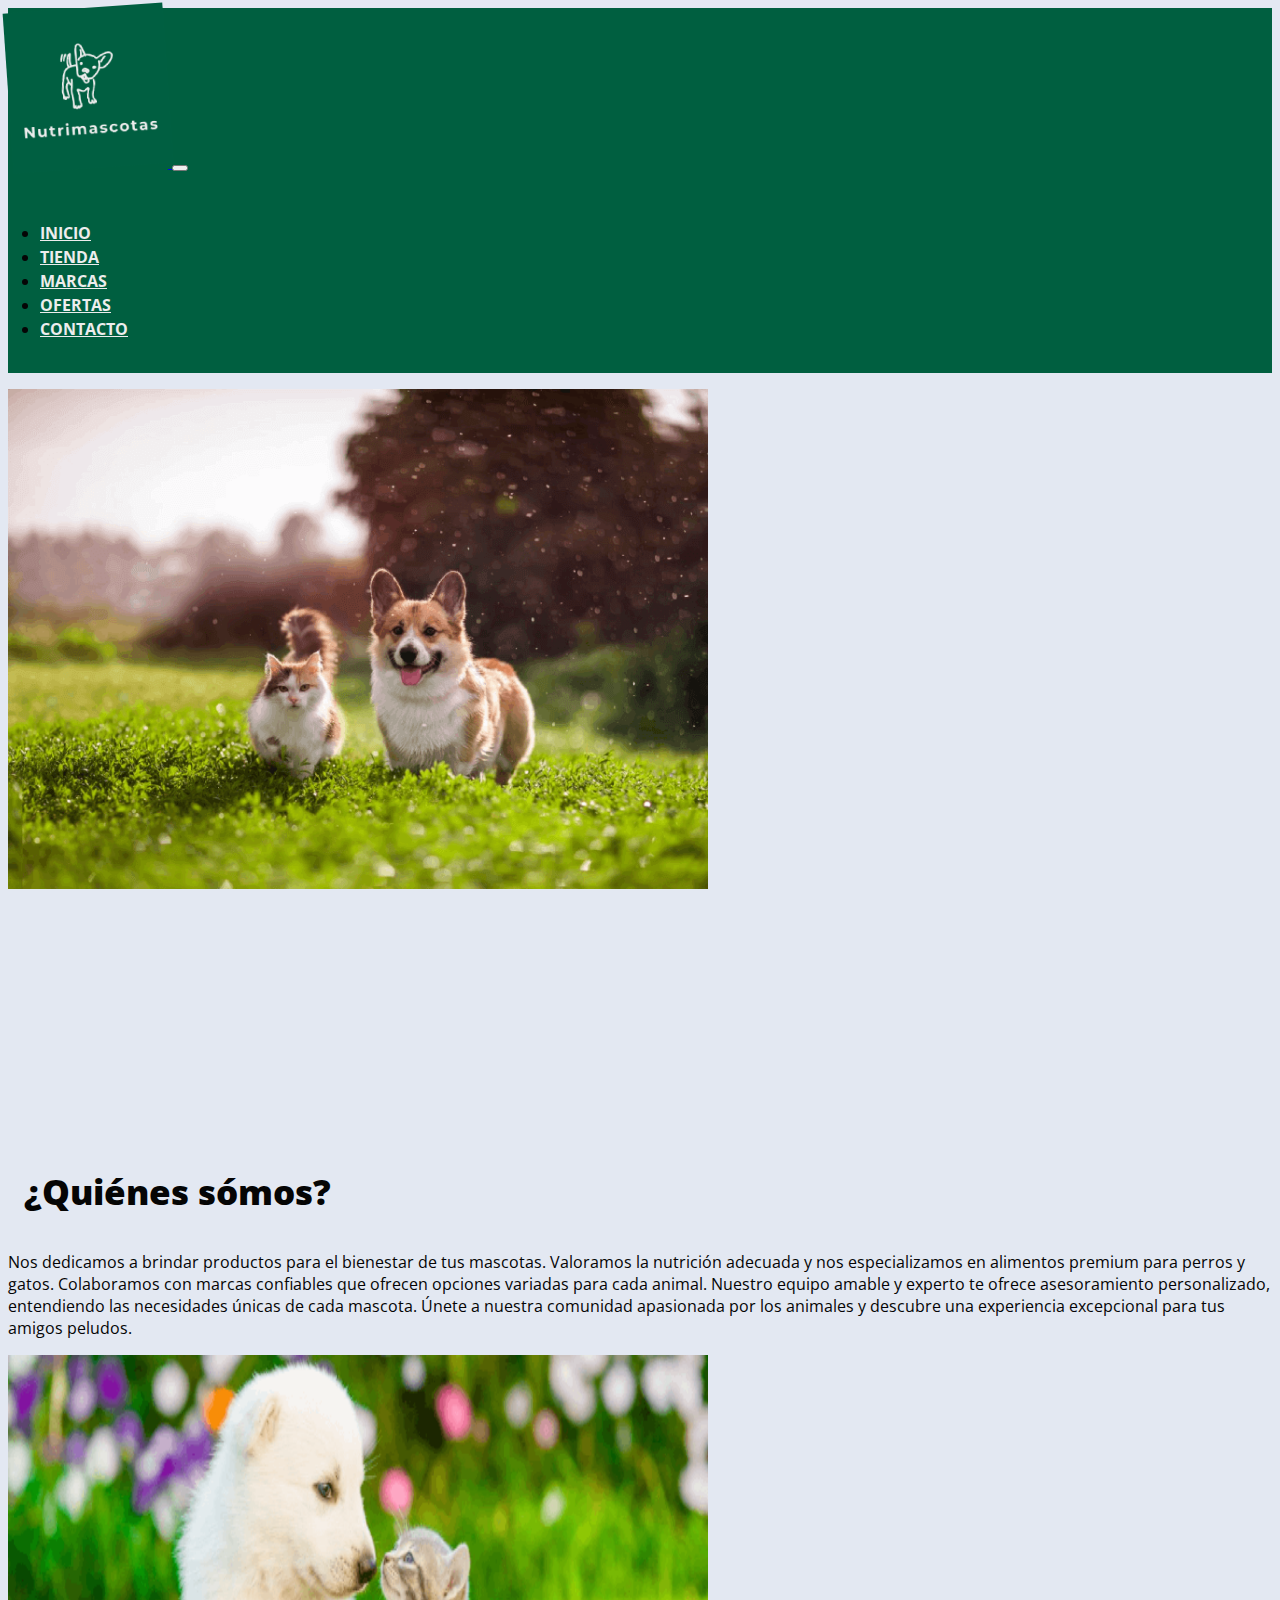
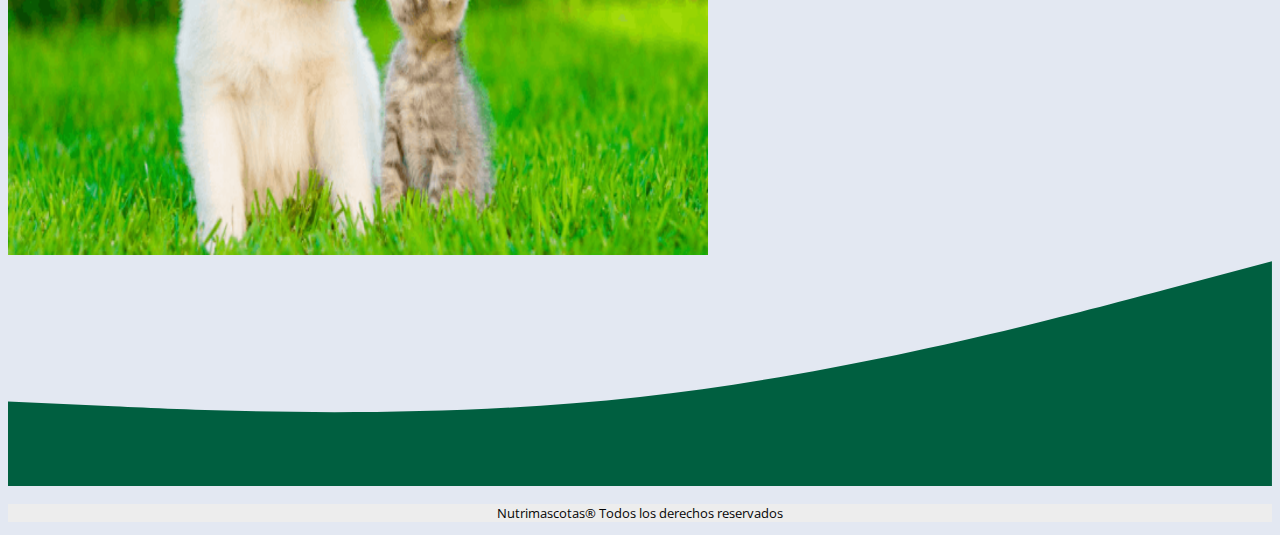
<file: index.html>
<!DOCTYPE html>
<html lang="en">

<head>
    <meta charset="UTF-8">
    <meta name="viewport" content="width=device-width, initial-scale=1.0">
    <meta name="description" content="Tu fuente confiable de alimento balanceado para mascotas. Productos premium para perros y gatos, disponibles en nuestra tienda en línea.">
    <title> ¡Bienvenidos a NutriMascotas! </title>
    <link href="https://cdn.jsdelivr.net/npm/bootstrap@5.3.1/dist/css/bootstrap.min.css" rel="stylesheet"
        integrity="sha384-4bw+/aepP/YC94hEpVNVgiZdgIC5+VKNBQNGCHeKRQN+PtmoHDEXuppvnDJzQIu9" crossorigin="anonymous">
    <link href="https://unpkg.com/aos@2.3.1/dist/aos.css" rel="stylesheet">
    <link rel="stylesheet" href="css/estilo.css">
    <link rel="shortcut icon" href="imagenes/logo50.png" type="image/x-icon">
</head>

<body class="container-fluid">

    <header class="navbar navbar-expand-lg encabezado">
        <nav class="container-fluid">
            <a class="navbar-brand" href="#">
                <img class="logo" src="imagenes/logo200.png" alt="logo de Nutrimascotas">
            </a>
            <button class="navbar-toggler" type="button" data-bs-toggle="collapse" data-bs-target="#navbarNav"
                aria-controls="navbarNav" aria-expanded="false" aria-label="Toggle navigation">
                <span class="navbar-toggler-icon"></span>
            </button>
            <div class="collapse navbar-collapse" id="navbarNav">
                <ul class="navbar-nav ms-auto fuentes">
                    <li class="nav-item">
                        <a class="nav-link" aria-current="page" href="index.html"> Inicio </a>
                    </li>
                    <li class="nav-item">
                        <a class="nav-link" href="html/tienda.html"> Tienda </a>
                    </li>
                    <li class="nav-item">
                        <a class="nav-link" href="html/marcas.html"> Marcas </a>
                    </li>
                    <li class="nav-item">
                        <a class="nav-link" href="html/ofertas.html"> Ofertas </a>
                    </li>
                    <li class="nav-item">
                        <a class="nav-link" href="html/contacto.html"> Contacto </a>
                    </li>
                </ul>
            </div>
        </nav>
    </header>

    <main>

        <div class="container col-xxl-8 px-4 py-5">
            <div class="row flex-lg-row-reverse align-items-center g-5 justify-content-center">
                <div data-aos="fade-left" class="col-10 col-sm-8 col-lg-6">
                    <img src="imagenes/gatoPerroAmigos.png" class="d-block mx-auto img-fluid"
                        alt="imagen de un gato y perro jugando en un campo" width="700" height="500" loading="lazy">
                </div>
                <div data-aos="fade-right" class="col-lg-6">
                    <h1 class="display-5 fw-bold text-body-emphasis lh-1 mb-3">¿Sabías que una dieta equilibrada es
                        esencial para el bienestar de tus mascotas?"
                    </h1>
                    <p class="parrafoUno">Una nutrición balanceada provee nutrientes esenciales para un sistema
                        inmunológico
                        fuerte, peso adecuado y pelaje brillante. Una mala alimentación causa obesidad, desequilibrios
                        nutricionales y problemas digestivos. Eleva la nutrición de tus mascotas a un nivel superior con
                        NutriMascotas y sé testigo de su transformación."</p>
                </div>
            </div>
        </div>

        <div class="px-4 my-5 text-center border-bottom">
            <h2 class="display-6 fw-bold text-body-emphasis lh-1 mb-3"> ¿Quiénes sómos? </h2>
            <div class="col-lg-6 mx-auto">
                <p class="lead mb-4">Nos dedicamos a brindar productos para el bienestar de tus
                    mascotas. Valoramos la nutrición
                    adecuada y nos especializamos en alimentos premium para perros y gatos. Colaboramos con marcas
                    confiables
                    que ofrecen opciones variadas para cada animal. Nuestro equipo amable y experto te ofrece
                    asesoramiento
                    personalizado, entendiendo las necesidades únicas de cada mascota. Únete a nuestra comunidad
                    apasionada por
                    los animales y descubre una experiencia excepcional para tus amigos peludos.</p>
            </div>
            <div class="overflow-hidden" style="max-height: 50vh;">
                <div class="container px-5">
                    <img src="imagenes/perritoGatito.png" class="img-fluid border rounded-3 shadow-lg mb-4"
                        alt="imagen de un perro y un gato cahcorros" width="700" height="500" loading="lazy">
                </div>
            </div>
        </div>

    </main>

    <svg xmlns="http://www.w3.org/2000/svg" viewBox="0 0 1440 320">
        <path fill="#005f40" fill-opacity="1"
            d="M0,224L120,229.3C240,235,480,245,720,218.7C960,192,1200,128,1320,96L1440,64L1440,320L1320,320C1200,320,960,320,720,320C480,320,240,320,120,320L0,320Z">
        </path>
    </svg>

    <footer>
        <p> Nutrimascotas® Todos los derechos reservados </p>
    </footer>

    <script src="https://cdn.jsdelivr.net/npm/bootstrap@5.3.1/dist/js/bootstrap.bundle.min.js"
        integrity="sha384-HwwvtgBNo3bZJJLYd8oVXjrBZt8cqVSpeBNS5n7C8IVInixGAoxmnlMuBnhbgrkm"
        crossorigin="anonymous"></script>

    <script src="https://unpkg.com/aos@2.3.1/dist/aos.js"></script>

    <script>
        AOS.init();
      </script>

</body>

</html>
</file>
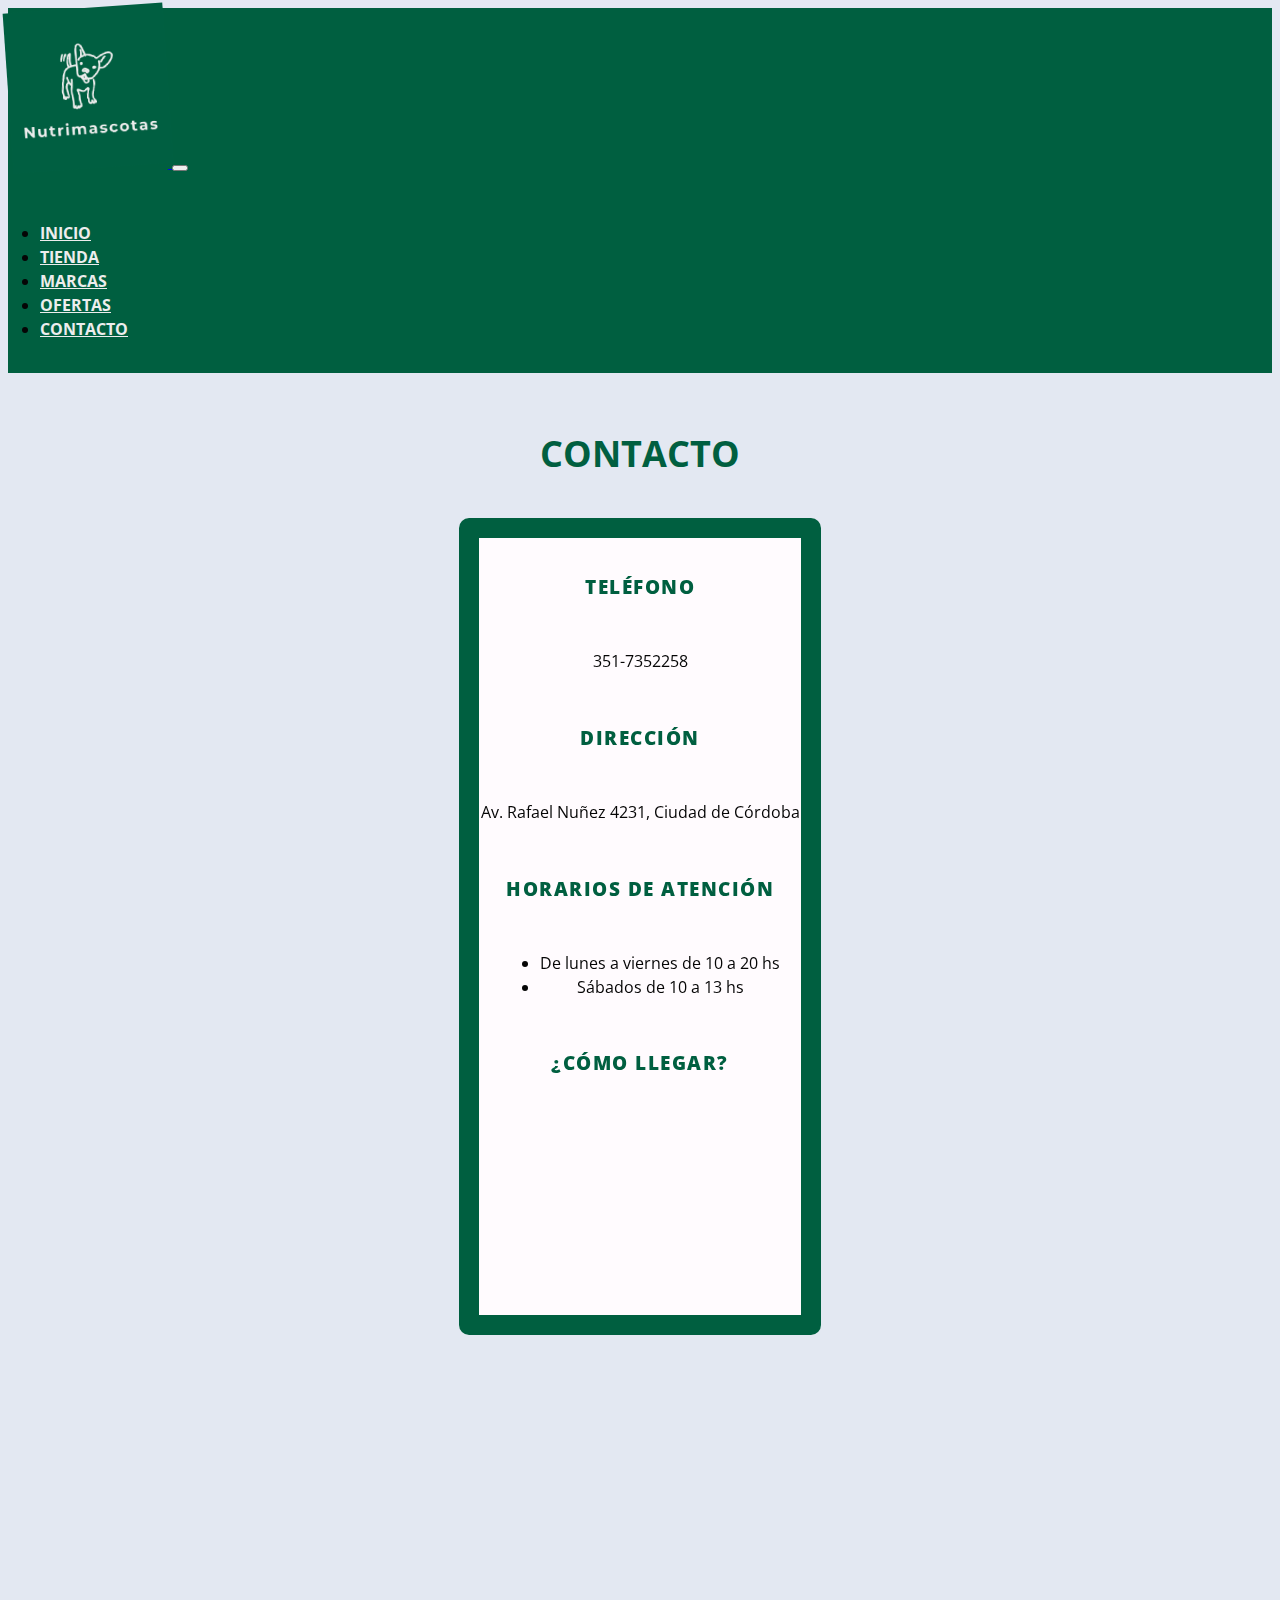
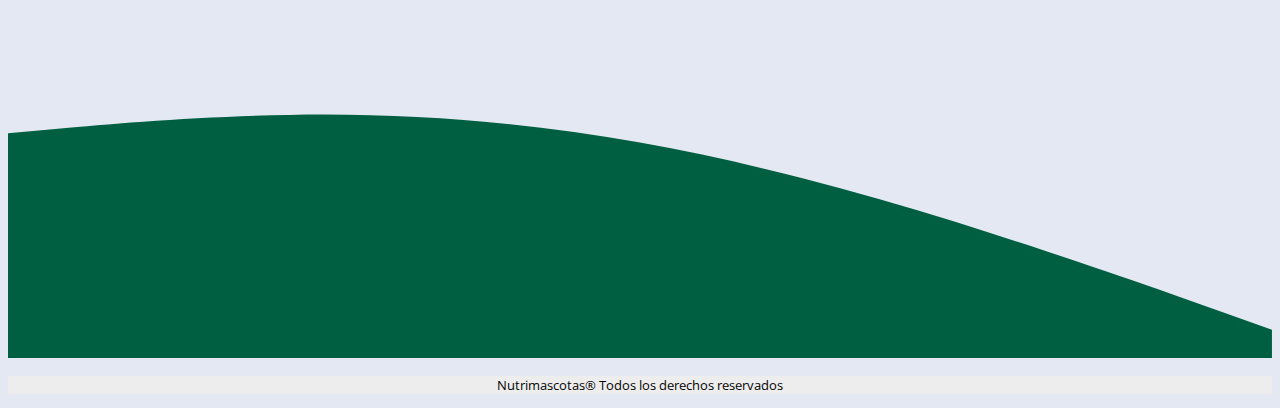
<file: html/contacto.html>
<!DOCTYPE html>
<html lang="en">

<head>
    <meta charset="UTF-8">
    <meta name="viewport" content="width=device-width, initial-scale=1.0">
    <meta name="description" content="Encuentra alimento balanceado de alta calidad para perros y gatos en nuestra tienda en línea. Nutrición premium para mascotas saludables.">
    <title> Contacto - NutriMascotas </title>
    <link href="https://cdn.jsdelivr.net/npm/bootstrap@5.3.1/dist/css/bootstrap.min.css" rel="stylesheet"
        integrity="sha384-4bw+/aepP/YC94hEpVNVgiZdgIC5+VKNBQNGCHeKRQN+PtmoHDEXuppvnDJzQIu9" crossorigin="anonymous">
    <link href="https://unpkg.com/aos@2.3.1/dist/aos.css" rel="stylesheet">
    <link rel="stylesheet" href="../css/estilo.css">
    <link rel="shortcut icon" href="../imagenes/logo50.png" type="image/x-icon">
</head>

<body class="container-fluid">

    <header class="navbar navbar-expand-lg encabezado">
        <nav class="container-fluid">
            <a class="navbar-brand" href="#">
                <img class="logo" src="../imagenes/logo200.png" alt="logo de Nutrimascotas">
            </a>
            <button class="navbar-toggler" type="button" data-bs-toggle="collapse" data-bs-target="#navbarNav"
                aria-controls="navbarNav" aria-expanded="false" aria-label="Toggle navigation">
                <span class="navbar-toggler-icon"></span>
            </button>
            <div class="collapse navbar-collapse" id="navbarNav">
                <ul class="navbar-nav ms-auto fuentes">
                    <li class="nav-item">
                        <a class="nav-link" href="../index.html"> Inicio </a>
                    </li>
                    <li class="nav-item">
                        <a class="nav-link" href="tienda.html"> Tienda </a>
                    </li>
                    <li class="nav-item">
                        <a class="nav-link" href="marcas.html"> Marcas </a>
                    </li>
                    <li class="nav-item">
                        <a class="nav-link" href="ofertas.html"> Ofertas </a>
                    </li>
                    <li class="nav-item">
                        <a class="nav-link" aria-current="page" href="contacto.html"> Contacto </a>
                    </li>
                </ul>
            </div>
        </nav>
    </header>

    <main>

        <div class="titulos mt-3">
            <h1> Contacto </h1>
        </div>


        <main>
            <div class="container col-xl-10 col-xxl-8 px-4 py-0 alineacion">
                <div class="row align-items-center g-lg-5 py-5">
                    <div data-aos="fade-down" data-aos-easing="linear" data-aos-duration="2500"
                        class="col-lg-5 fw-bold lh-1 text-body-emphasis mb-3 ">
                        <div class="infoContacto">
                            <h3 class="fw-bold lh-1 mb-3"> Teléfono </h3>
                            <p class="col-lg-10 fs-5 text-center"> 351-7352258 </p>
                            <h3 class="fw-bold lh-1 mb-3"> Dirección </h3>
                            <p class="col-lg-10 fs-5 text-center"> Av. Rafael Nuñez 4231, Ciudad de Córdoba </p>
                            <h3 class="fw-bold lh-1 mb-3"> Horarios de Atención </h3>
                            <ul class="col-lg-10 fs-5 text-center">
                                <li>De lunes a viernes de 10 a 20 hs</li>
                                <li>Sábados de 10 a 13 hs</li>
                            </ul>
                            
                            <div>
                                <h3 class="fw-bold lh-1 mb-3"> ¿Cómo llegar? </h3>
                                <iframe class="mapa"
                                    src="https://www.google.com/maps/embed?pb=!1m18!1m12!1m3!1d1638.9635351743468!2d-64.23278736503286!3d-31.369573819977745!2m3!1f0!2f0!3f0!3m2!1i1024!2i768!4f13.1!3m3!1m2!1s0x9432993026c2c57d%3A0x3d95ce6692dfb0ad!2sAv.%20Rafael%20Nu%204231%2C%20X4231%20C%C3%B3rdoba!5e0!3m2!1ses-419!2sar!4v1689135022639!5m2!1ses-419!2sar"
                                    width="600" height="450" style="border:0;" allowfullscreen="" loading="lazy"
                                    referrerpolicy="no-referrer-when-downgrade" name="mapa de google"></iframe>
                            </div>
                        </div>
                    </div>
                    <div class="col-lg-7">
                        <div data-aos="fade-up" data-aos-duration="3000"
                            class="formularioContacto fw-bold lh-1 text-body-emphasis mb-3">
                            <h3 class="tituloFormulario">Formulario de contacto</h3>
                            <form class="p-4 p-md-5 border rounded-3 bg-body-tertiary form-control">
                                <div class="form-floating mb-3">
                                    <input type="email" class="form-control" id="floatingInput"
                                        placeholder="name@example.com">
                                    <label for="floatingInput">Nombre</label>
                                </div>
                                <div class="form-floating mb-3">
                                    <input type="password" class="form-control" id="floatingPassword"
                                        placeholder="Password">
                                    <label for="floatingPassword">Apellido</label>
                                </div>
                                <div class="form-floating mb-3">
                                    <input type="password" class="form-control" id="floatingPassword"
                                        placeholder="Password">
                                    <label for="floatingPassword">Email</label>
                                </div>
                                <div class="form-floating mb-3">
                                    <textarea class="form-control" id="exampleFormControlTextarea1" rows="3"
                                        placeholder="Escribe tu mensaje aquí"></textarea>
                                    <label for="exampleFormControlTextarea1">Mensaje</label>
                                </div>
                                <div class="checkbox mb-3">
                                </div>
                                <button class="w-100 btn btn-lg colorBtn botonEnviar" type="submit"> Enviar </button>
                                <hr class="my-4">
                                <small class="text-body-emphasis">Dejá tu mensaje, nos contactaremos a la
                                    brevedad..</small>
                            </form>
                        </div>
                    </div>
                </div>
            </div>
        </main>



        <svg xmlns="http://www.w3.org/2000/svg" viewBox="0 0 1440 320">
            <path fill="#005f40" fill-opacity="1"
                d="M0,64L60,58.7C120,53,240,43,360,42.7C480,43,600,53,720,74.7C840,96,960,128,1080,165.3C1200,203,1320,245,1380,266.7L1440,288L1440,320L1380,320C1320,320,1200,320,1080,320C960,320,840,320,720,320C600,320,480,320,360,320C240,320,120,320,60,320L0,320Z">
            </path>
        </svg>
        <footer>
            <p> Nutrimascotas® Todos los derechos reservados </p>
        </footer>


        <script src="https://cdn.jsdelivr.net/npm/bootstrap@5.3.1/dist/js/bootstrap.bundle.min.js"
            integrity="sha384-HwwvtgBNo3bZJJLYd8oVXjrBZt8cqVSpeBNS5n7C8IVInixGAoxmnlMuBnhbgrkm"
            crossorigin="anonymous"></script>

        <script src="https://unpkg.com/aos@2.3.1/dist/aos.js"></script>

        <script>
            AOS.init();
        </script>

</body>

</html>
</file>
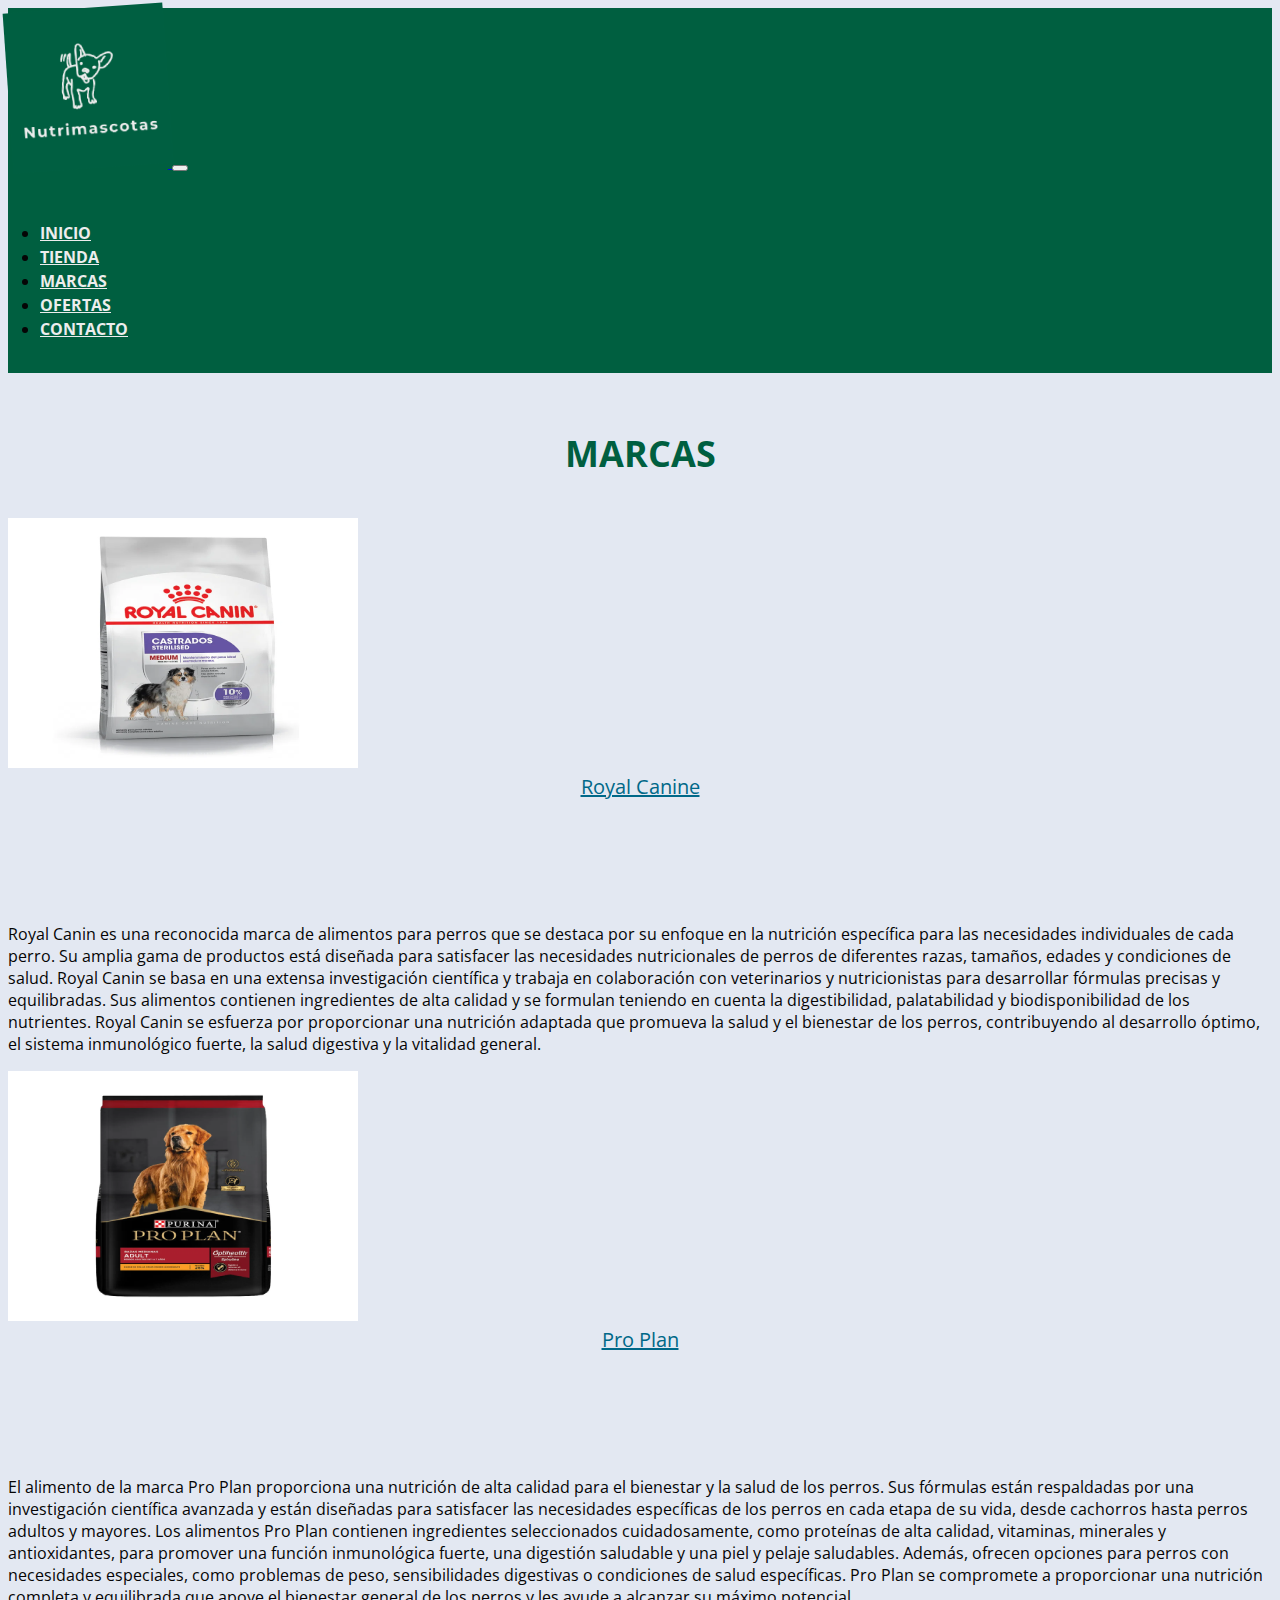
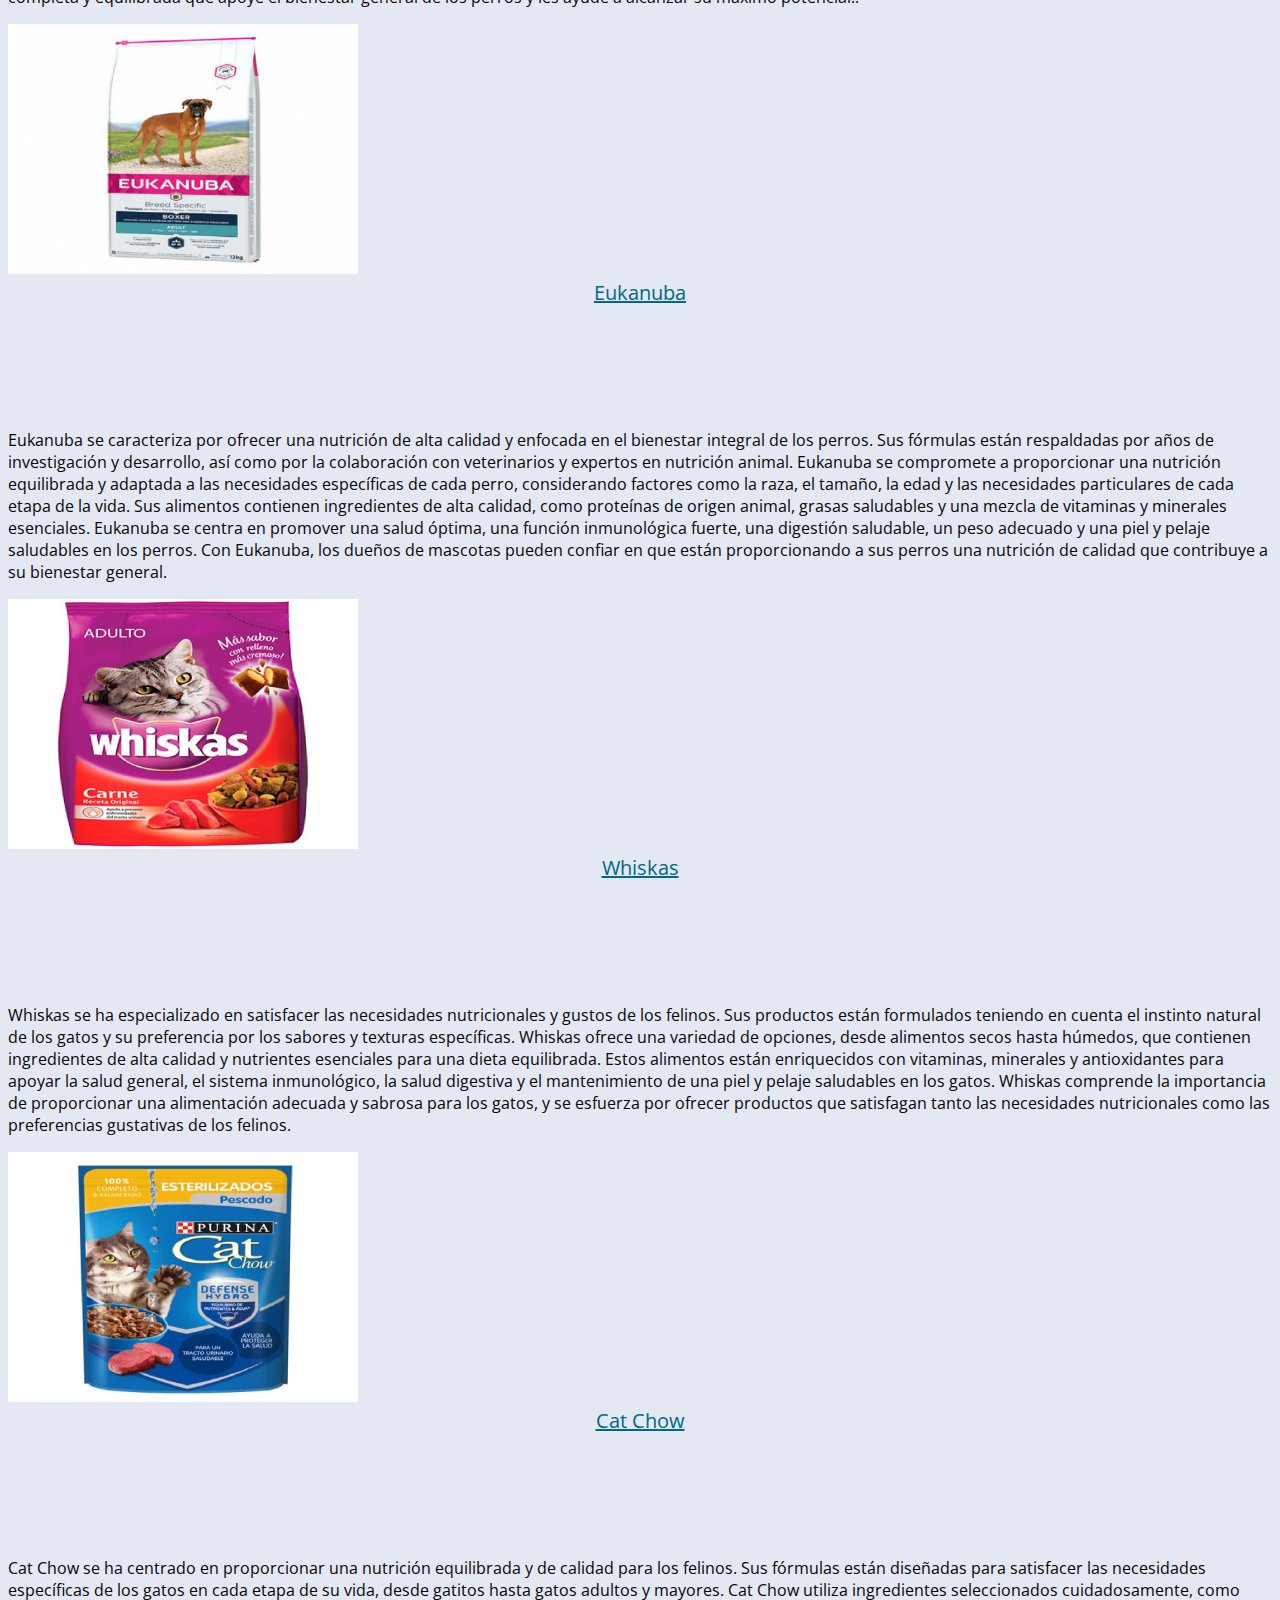
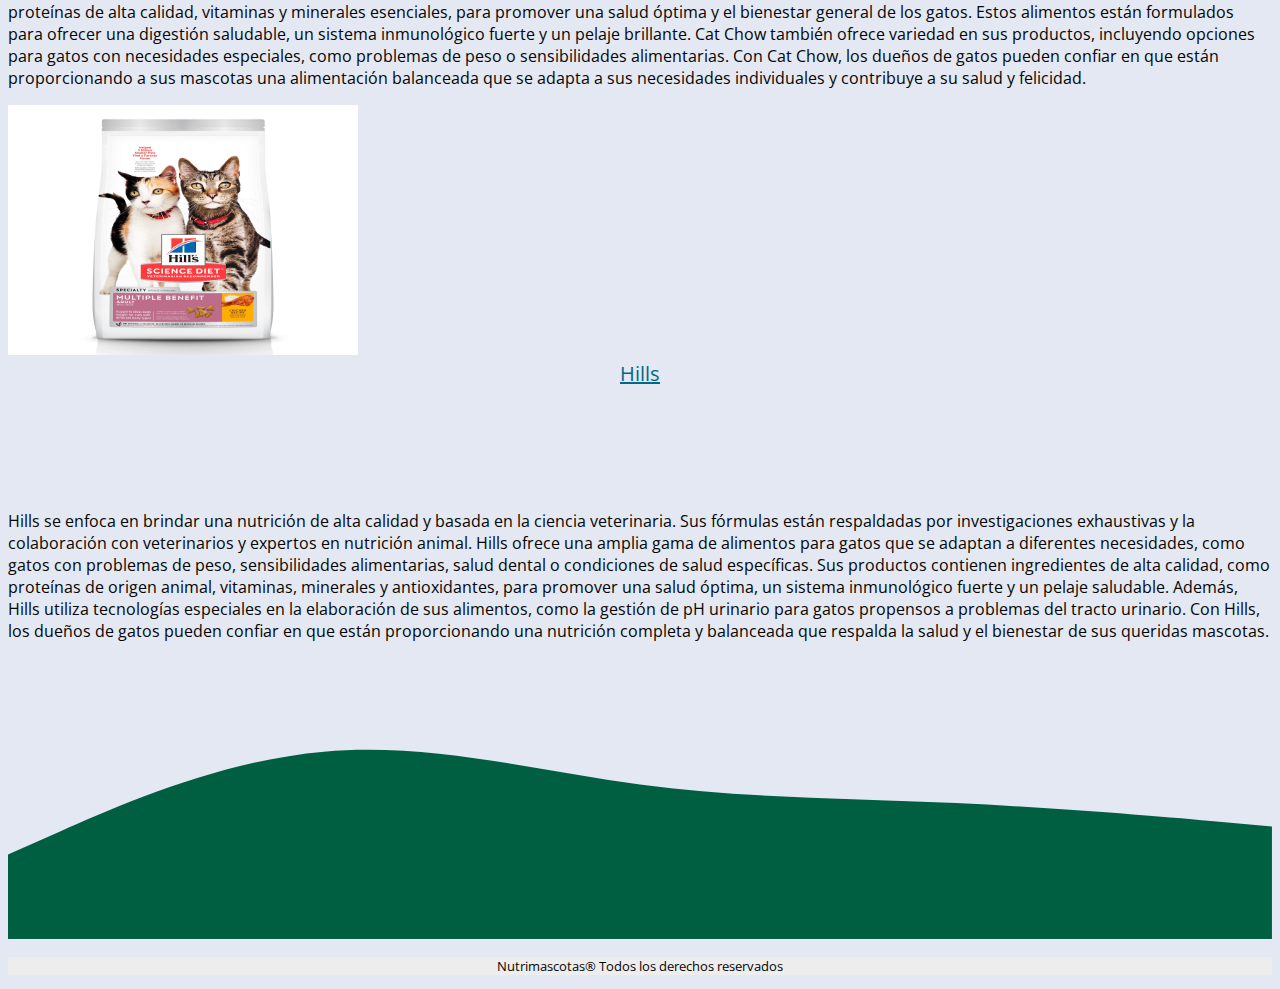
<file: html/marcas.html>
<!DOCTYPE html>
<html lang="en">

<head>
    <meta charset="UTF-8">
    <meta name="viewport" content="width=device-width, initial-scale=1.0">
    <meta name="description" content="¡Alimentos balanceados de primera calidad para tus mascotas! Encuentra lo mejor para perros y gatos en nuestra tienda en línea.">
    <title> Marcas - Nutrimascotas </title>
    <link href="https://cdn.jsdelivr.net/npm/bootstrap@5.3.1/dist/css/bootstrap.min.css" rel="stylesheet"
        integrity="sha384-4bw+/aepP/YC94hEpVNVgiZdgIC5+VKNBQNGCHeKRQN+PtmoHDEXuppvnDJzQIu9" crossorigin="anonymous">
    <link href="https://unpkg.com/aos@2.3.1/dist/aos.css" rel="stylesheet">
    <link rel="stylesheet" href="../css/estilo.css">
    <link rel="shortcut icon" href="../imagenes/logo50.png" type="image/x-icon">
</head>

<body class="container-fluid">

    <header class="navbar navbar-expand-lg encabezado">
        <nav class="container-fluid">
            <a class="navbar-brand" href="#">
                <img class="logo" src="../imagenes/logo200.png" alt="logo de Nutrimascotas">
            </a>
            <button class="navbar-toggler" type="button" data-bs-toggle="collapse" data-bs-target="#navbarNav"
                aria-controls="navbarNav" aria-expanded="false" aria-label="Toggle navigation">
                <span class="navbar-toggler-icon"></span>
            </button>
            <div class="collapse navbar-collapse" id="navbarNav">
                <ul class="navbar-nav ms-auto fuentes">
                    <li class="nav-item">
                        <a class="nav-link" href="../index.html"> Inicio </a>
                    </li>
                    <li class="nav-item">
                        <a class="nav-link" href="tienda.html"> Tienda </a>
                    </li>
                    <li class="nav-item">
                        <a class="nav-link" aria-current="page" href="marcas.html"> Marcas </a>
                    </li>
                    <li class="nav-item">
                        <a class="nav-link" href="ofertas.html"> Ofertas </a>
                    </li>
                    <li class="nav-item">
                        <a class="nav-link" href="contacto.html"> Contacto </a>
                    </li>
                </ul>
            </div>
        </nav>
    </header>

    <main>

        <div class="titulos mt-3">
            <h1>Marcas</h1>
        </div>
        <div>

            <div class="container col-xxl-8 px-4 py-5">
                <div class="row flex-lg-row-reverse align-items-center g-5 justify-content-center">
                    <div class="col-10 col-sm-8 col-lg-6">
                        <img marca src="../imagenes/marcaPerrosRoyalcanine.png" class="d-block mx-lg-auto img-fluid"
                            alt="imagen de producto royal canine" width="350" height="250" loading="lazy">
                        <a class="enlace" href="https://www.royalcanin.com/ar" target="_blank"> Royal Canine </a>
                    </div>
                    <div class="col-lg-6">
                        <h3 class="display-5 fw-bold lh-1 mb-3 titulosMarcas" data-aos="fade-down"
                            data-aos-easing="linear" data-aos-duration="1500"> Royal Canin </h3>
                        <p class="lead"> Royal Canin es una reconocida marca de alimentos para perros que se destaca por
                            su enfoque en la
                            nutrición específica para las necesidades individuales de cada perro. Su amplia gama de
                            productos está diseñada
                            para satisfacer las necesidades nutricionales de perros de diferentes razas, tamaños, edades
                            y condiciones de
                            salud.
                            Royal Canin se basa en una extensa investigación científica y trabaja en colaboración con
                            veterinarios y
                            nutricionistas para desarrollar fórmulas precisas y equilibradas. Sus alimentos contienen
                            ingredientes
                            de alta calidad y se formulan teniendo en cuenta la digestibilidad, palatabilidad y
                            biodisponibilidad de
                            los nutrientes.
                            Royal Canin se esfuerza por proporcionar una nutrición adaptada que promueva la salud y el
                            bienestar de
                            los perros, contribuyendo al desarrollo óptimo, el sistema inmunológico fuerte, la salud
                            digestiva y la
                            vitalidad general.</p>
                    </div>
                </div>
            </div>


            <div class="container col-xxl-8 px-4 py-5">
                <div class="row flex-lg-row-reverse align-items-center g-5 justify-content-center">
                    <div class="col-10 col-sm-8 col-lg-6">
                        <img src="../imagenes/marcaPerrosProplan.png" class="d-block mx-lg-auto img-fluid"
                            alt="imagen de alimento para perros envasado, Pro PLan" width="350" height="250"
                            loading="lazy">
                        <a class="enlace" href="https://www.purina.com.ar/proplan" target="_blank"> Pro Plan </a>
                    </div>

                    <div class="col-lg-6">
                        <h3 class="display-5 fw-bold lh-1 mb-3 titulosMarcas" data-aos="fade-down"
                            data-aos-easing="linear" data-aos-duration="1500">Pro Plan </h3>
                        <p class="lead"> El alimento de la marca Pro Plan proporciona una nutrición de alta calidad
                            para el bienestar y la salud
                            de los perros. Sus fórmulas están respaldadas por una investigación científica avanzada
                            y están diseñadas
                            para satisfacer las necesidades específicas de los perros en cada etapa de su vida,
                            desde cachorros hasta
                            perros adultos y mayores.
                            Los alimentos Pro Plan contienen ingredientes seleccionados cuidadosamente, como
                            proteínas de alta
                            calidad, vitaminas, minerales y antioxidantes, para promover una función inmunológica
                            fuerte, una digestión saludable y una piel y pelaje saludables. Además, ofrecen opciones
                            para perros con
                            necesidades especiales, como problemas de peso, sensibilidades digestivas o condiciones
                            de salud específicas. Pro
                            Plan se compromete a proporcionar una nutrición completa y equilibrada que apoye el
                            bienestar general de los perros y les
                            ayude a alcanzar su máximo potencial..</p>
                    </div>
                </div>
            </div>


            <div class="container col-xxl-8 px-4 py-5">
                <div class="row flex-lg-row-reverse align-items-center g-5 justify-content-center">
                    <div class="col-10 col-sm-8 col-lg-6">
                        <img src="../imagenes/marcaPerrosEukanuba.png" class="d-block mx-lg-auto img-fluid"
                            alt="imagen de alimento para perros envasado, Eukanuba" width="350" height="250"
                            loading="lazy">
                        <a class="enlace" href="https://www.eukanuba.com/ar" target="_blank"> Eukanuba </a>
                    </div>

                    <div class="col-lg-6">
                        <h3 class="display-5 fw-bold lh-1 mb-3 titulosMarcas" data-aos="fade-down"
                            data-aos-easing="linear" data-aos-duration="1500"> Eukanuba </h3>
                        <p class="lead"> Eukanuba se caracteriza por ofrecer una nutrición de alta calidad y enfocada en
                            el
                            bienestar integral de los perros. Sus fórmulas están respaldadas por años de investigación y
                            desarrollo, así como
                            por la colaboración con veterinarios y expertos en nutrición animal. Eukanuba se compromete
                            a proporcionar
                            una nutrición equilibrada y adaptada a las necesidades específicas de cada perro,
                            considerando factores como la
                            raza, el tamaño, la edad y las necesidades particulares de cada etapa de la vida. Sus
                            alimentos contienen
                            ingredientes de alta calidad, como proteínas de origen animal, grasas saludables y una
                            mezcla de vitaminas y minerales
                            esenciales.
                            Eukanuba se centra en promover una salud óptima, una función inmunológica fuerte, una
                            digestión saludable, un peso adecuado y una piel y pelaje saludables en los perros. Con
                            Eukanuba, los dueños de
                            mascotas pueden confiar en que están proporcionando a sus perros una nutrición de calidad
                            que contribuye a su bienestar
                            general.
                        </p>
                    </div>

                    <div class="container col-xxl-8 px-4 py-5">
                        <div class="row flex-lg-row-reverse align-items-center g-5 justify-content-center">
                            <div class="col-10 col-sm-8 col-lg-6">
                                <img src="../imagenes/marcaGatosWhiskas.png" class="d-block mx-lg-auto img-fluid"
                                    alt="imagen de alimento para gatos envasado, Whiskas" width="350" height="250"
                                    loading="lazy">
                                <a class="enlace" href="https://www.whiskas.com.ar/" target="_blank"> Whiskas </a>
                            </div>

                            <div class="col-lg-6">
                                <h3 class="display-5 fw-bold lh-1 mb-3 titulosMarcas" data-aos="fade-down"
                                    data-aos-easing="linear" data-aos-duration="1500"> Whiskas </h3>
                                <p class="lead"> Whiskas se ha especializado en satisfacer las necesidades nutricionales
                                    y gustos de
                                    los
                                    felinos. Sus
                                    productos están formulados teniendo en cuenta el instinto natural de los gatos y su
                                    preferencia por los
                                    sabores y
                                    texturas específicas. Whiskas ofrece una variedad de opciones, desde alimentos secos
                                    hasta húmedos, que
                                    contienen
                                    ingredientes de alta calidad y nutrientes esenciales para una dieta equilibrada.
                                    Estos
                                    alimentos están
                                    enriquecidos con vitaminas, minerales y antioxidantes para apoyar la salud general,
                                    el
                                    sistema
                                    inmunológico,
                                    la salud digestiva y el mantenimiento de una piel y pelaje saludables en los gatos.
                                    Whiskas comprende la importancia de proporcionar una alimentación adecuada y sabrosa
                                    para los gatos, y
                                    se esfuerza por ofrecer
                                    productos que satisfagan tanto las necesidades nutricionales como las preferencias
                                    gustativas de los
                                    felinos.
                                </p>
                            </div>
                        </div>
                    </div>


                    <div class="container col-xxl-8 px-4 py-5">
                        <div class="row flex-lg-row-reverse align-items-center g-5 justify-content-center">
                            <div class="col-10 col-sm-8 col-lg-6">
                                <img src="../imagenes/marcaGatosCatchow.png" class="d-block mx-lg-auto img-fluid"
                                    alt="imagen de alimento para gatos envasado, Cat Chow" width="350" height="250"
                                    loading="lazy">
                                <a class="enlace" href="https://www.purina.com.ar/catchow" target="_blank"> Cat Chow
                                </a>
                            </div>

                            <div class="col-lg-6">
                                <h3 class="display-5 fw-bold lh-1 mb-3 titulosMarcas" data-aos="fade-down"
                                    data-aos-easing="linear" data-aos-duration="1500"> Cat Chow </h3>
                                <p class="lead"> Cat Chow se ha centrado en proporcionar una nutrición equilibrada y de
                                    calidad para
                                    los
                                    felinos. Sus
                                    fórmulas
                                    están diseñadas para satisfacer las necesidades específicas de los gatos en cada
                                    etapa
                                    de su vida, desde
                                    gatitos hasta gatos adultos y mayores.
                                    Cat Chow utiliza ingredientes seleccionados cuidadosamente, como proteínas de alta
                                    calidad, vitaminas y
                                    minerales esenciales, para promover una salud óptima y el bienestar general de los
                                    gatos. Estos alimentos están formulados para ofrecer una digestión saludable, un
                                    sistema
                                    inmunológico
                                    fuerte
                                    y un pelaje brillante.
                                    Cat Chow también ofrece variedad en sus productos, incluyendo opciones para gatos
                                    con
                                    necesidades
                                    especiales, como problemas de peso o sensibilidades alimentarias. Con Cat Chow, los
                                    dueños de
                                    gatos pueden confiar en que están proporcionando a sus mascotas una alimentación
                                    balanceada que se
                                    adapta a sus
                                    necesidades individuales y contribuye a su salud y felicidad.
                                </p>
                            </div>
                        </div>
                    </div>

                    <div class="container col-xxl-8 px-4">
                        <div class="row flex-lg-row-reverse align-items-center g-5 py-5 justify-content-center">
                            <div class="col-10 col-sm-8 col-lg-6">
                                <img src="../imagenes/marcaGatosHills.png" class="d-block mx-lg-auto img-fluid"
                                    alt="imagen de alimento para gatos envasado, Hills" width="350" height="250"
                                    loading="lazy">
                                <a class="enlace" href="https://www.hillspet.es/products/cat-food" target="_blank">
                                    Hills </a>
                            </div>
                            <div class="col-lg-6">
                                <h3 class="display-5 fw-bold lh-1 mb-3 titulosMarcas" data-aos="fade-down"
                                    data-aos-easing="linear" data-aos-duration="1500"> Hills</h3>
                                <p class="lead"> Hills se enfoca en brindar una nutrición de alta calidad y basada en la
                                    ciencia
                                    veterinaria. Sus fórmulas están
                                    respaldadas por investigaciones exhaustivas y la colaboración con veterinarios y
                                    expertos en nutrición
                                    animal.
                                    Hills ofrece una amplia gama de alimentos para gatos que se adaptan a diferentes
                                    necesidades, como gatos
                                    con
                                    problemas de peso, sensibilidades alimentarias, salud dental o condiciones de salud
                                    específicas. Sus
                                    productos
                                    contienen ingredientes de alta calidad, como proteínas de origen animal, vitaminas,
                                    minerales y
                                    antioxidantes,
                                    para promover una salud óptima, un sistema inmunológico fuerte y un pelaje
                                    saludable.
                                    Además, Hills
                                    utiliza
                                    tecnologías especiales en la elaboración de sus alimentos, como la gestión de pH
                                    urinario para gatos
                                    propensos a
                                    problemas del tracto urinario. Con Hills, los dueños de gatos pueden confiar en que
                                    están proporcionando
                                    una
                                    nutrición completa y balanceada que respalda la salud y el bienestar de sus queridas
                                    mascotas.
                                </p>
                            </div>
                        </div>
                    </div>

    </main>

    <svg xmlns="http://www.w3.org/2000/svg" viewBox="0 0 1440 320">
        <path fill="#005f40" fill-opacity="1"
            d="M0,224L60,197.3C120,171,240,117,360,106.7C480,96,600,128,720,144C840,160,960,160,1080,165.3C1200,171,1320,181,1380,186.7L1440,192L1440,320L1380,320C1320,320,1200,320,1080,320C960,320,840,320,720,320C600,320,480,320,360,320C240,320,120,320,60,320L0,320Z">
        </path>
    </svg>

    <footer>

        <p> Nutrimascotas® Todos los derechos reservados </p>

    </footer>

    <script src="https://cdn.jsdelivr.net/npm/bootstrap@5.3.1/dist/js/bootstrap.bundle.min.js"
        integrity="sha384-HwwvtgBNo3bZJJLYd8oVXjrBZt8cqVSpeBNS5n7C8IVInixGAoxmnlMuBnhbgrkm"
        crossorigin="anonymous"></script>

    <script src="https://unpkg.com/aos@2.3.1/dist/aos.js"></script>

    <script>
        AOS.init();
    </script>
    
</body>

</html>
</file>
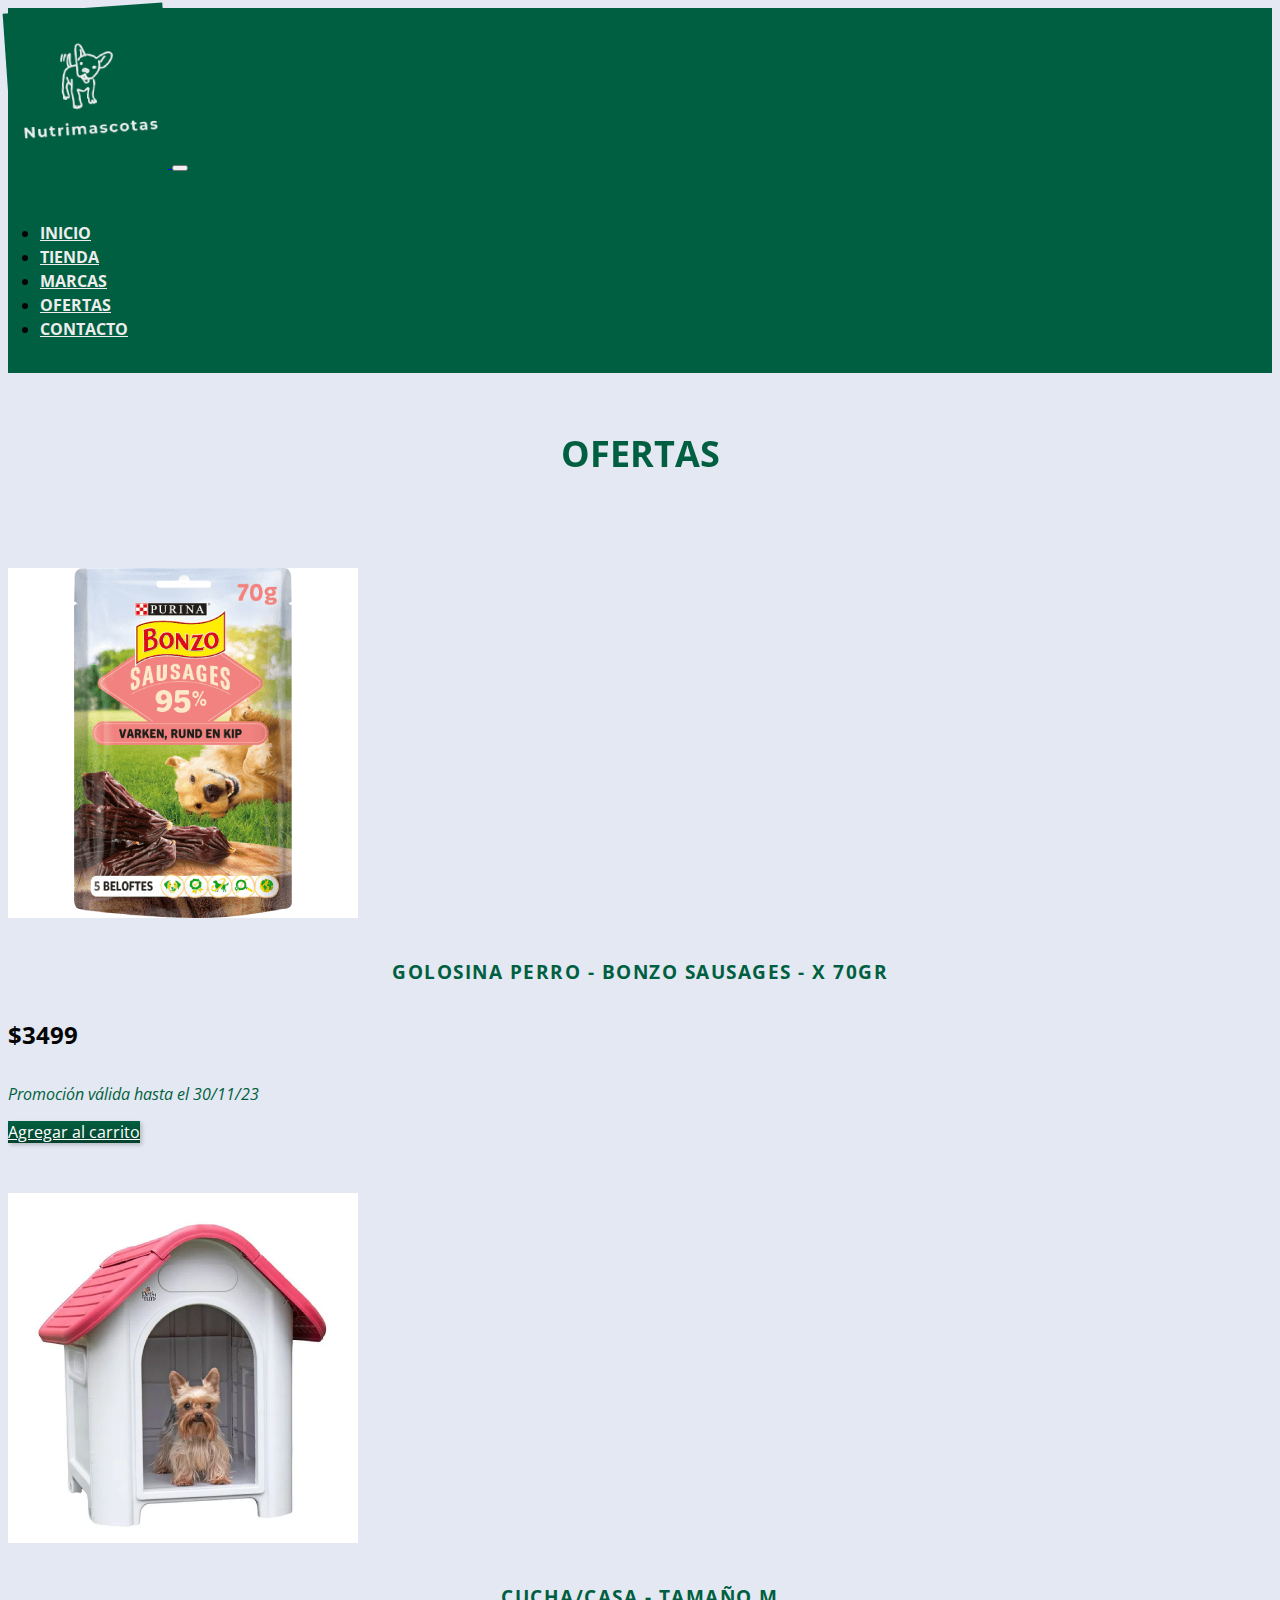
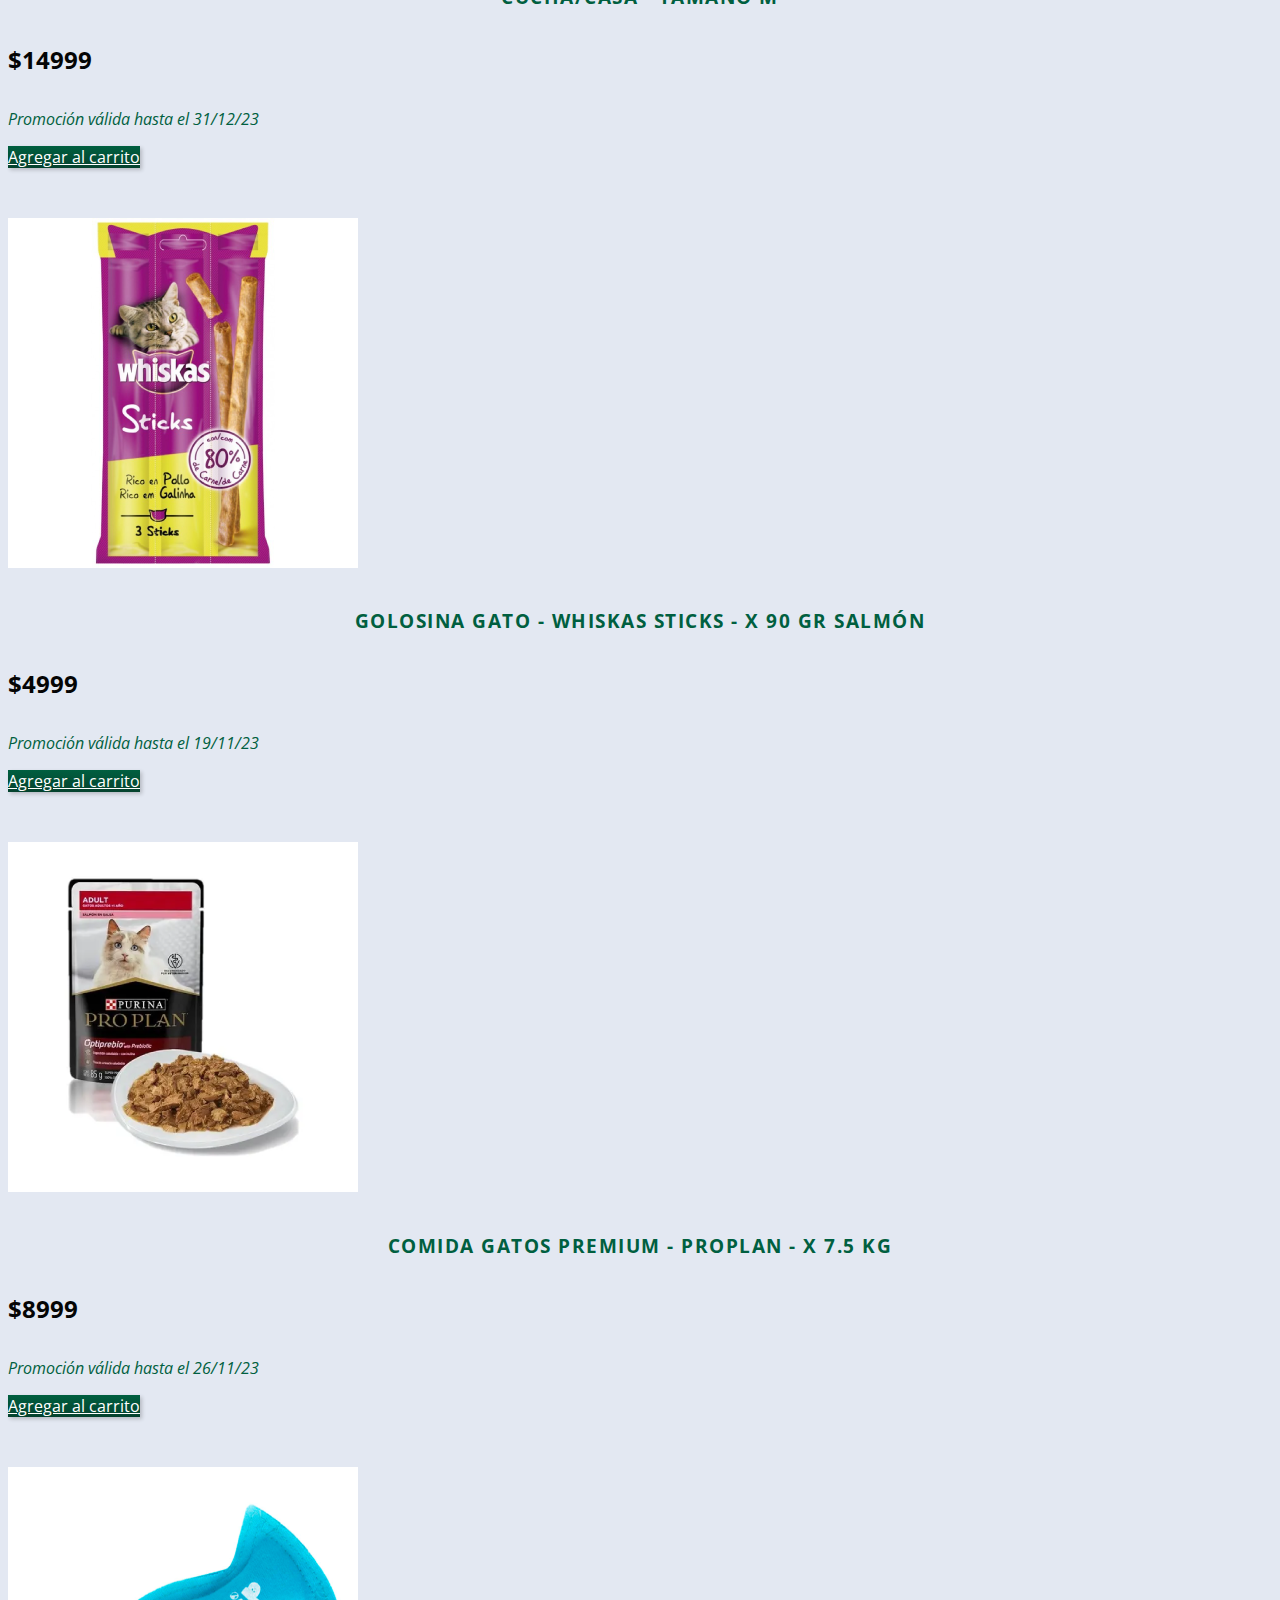
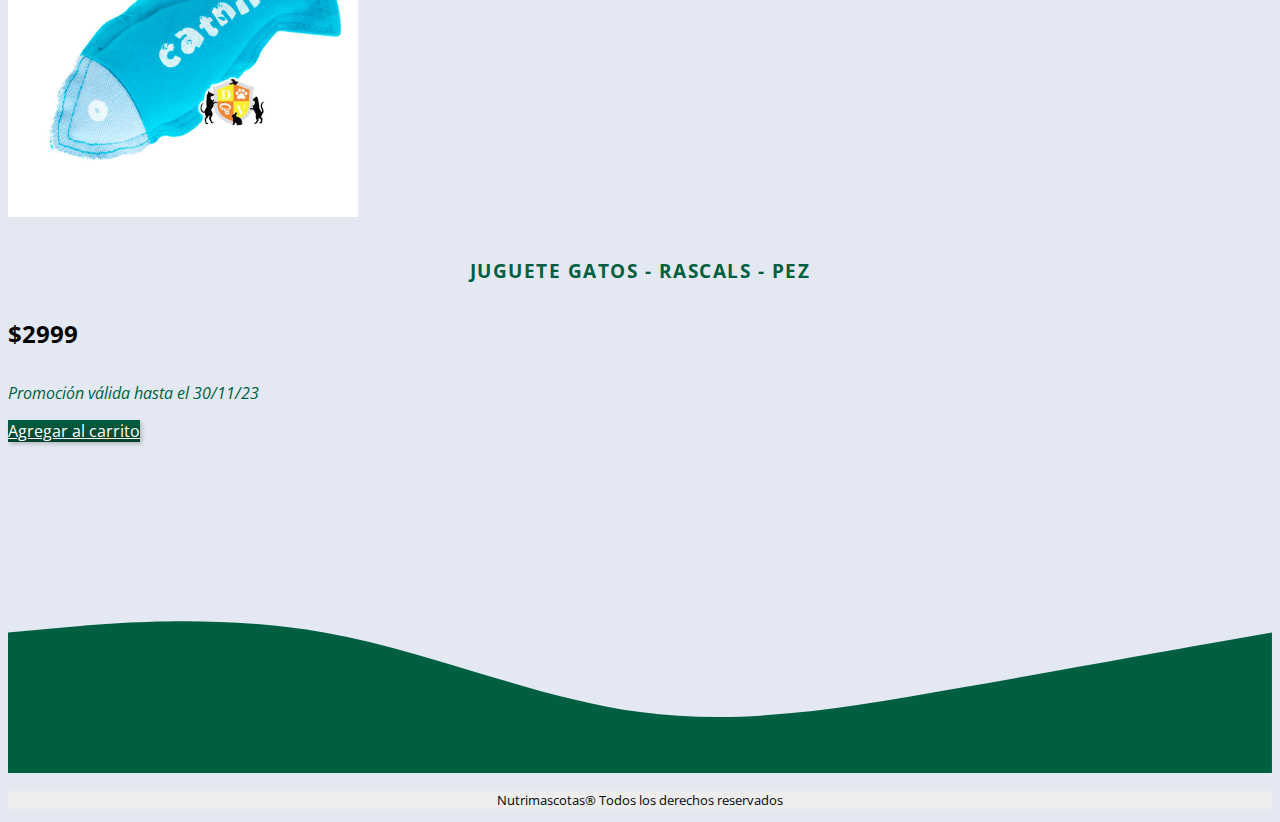
<file: html/ofertas.html>
<!DOCTYPE html>
<html lang="en">

<head>
    <meta charset="UTF-8">
    <meta name="viewport" content="width=device-width, initial-scale=1.0">
    <meta name="description"
        content="Especialistas en nutrición para perros y gatos. Ofrecemos alimentos balanceados de alta calidad para mantener a tus mascotas saludables y felices.">
    <title> Ofertas - Nutrimascotas </title>
    <link href="https://cdn.jsdelivr.net/npm/bootstrap@5.3.1/dist/css/bootstrap.min.css" rel="stylesheet"
        integrity="sha384-4bw+/aepP/YC94hEpVNVgiZdgIC5+VKNBQNGCHeKRQN+PtmoHDEXuppvnDJzQIu9" crossorigin="anonymous">
    <link href="https://unpkg.com/aos@2.3.1/dist/aos.css" rel="stylesheet">
    <link rel="stylesheet" href="../css/estilo.css">
    <link rel="shortcut icon" href="../imagenes/logo50.png" type="image/x-icon">
</head>

<body class="container-fluid">

    <header class="navbar navbar-expand-lg encabezado">
        <nav class="container-fluid">
            <a class="navbar-brand" href="#">
                <img class="logo" src="../imagenes/logo200.png" alt="logo de nutrimascotas">
            </a>
            <button class="navbar-toggler" type="button" data-bs-toggle="collapse" data-bs-target="#navbarNav"
                aria-controls="navbarNav" aria-expanded="false" aria-label="Toggle navigation">
                <span class="navbar-toggler-icon"></span>
            </button>
            <div class="collapse navbar-collapse" id="navbarNav">
                <ul class="navbar-nav ms-auto fuentes">
                    <li class="nav-item">
                        <a class="nav-link" href="../index.html"> Inicio </a>
                    </li>
                    <li class="nav-item">
                        <a class="nav-link" href="tienda.html"> Tienda </a>
                    </li>
                    <li class="nav-item">
                        <a class="nav-link" href="marcas.html"> Marcas </a>
                    </li>
                    <li class="nav-item">
                        <a class="nav-link" aria-current="page" href="ofertas.html"> Ofertas </a>
                    </li>
                    <li class="nav-item">
                        <a class="nav-link" href="contacto.html"> Contacto </a>
                    </li>
                </ul>
            </div>
        </nav>
    </header>

    <main>

        <div class="titulos mt-3">
            <h1 data-aos="fade-right">Ofertas</h1>
        </div>
        <div class="d-flex flex-column justify-content- center align-items-center tarjeta py-5">
            <img src="../imagenes/ofertaGolosinaP.png" alt=" imagen de comida para perros">
            <h3 class="card-title titulos"> Golosina Perro - Bonzo Sausages - x 70gr </h3>
            <h4 class="precios"> $3499 </h4>
            <p class="card-text text-center promo"> Promoción válida hasta el 30/11/23 </p>
            <a href="#" class="btn colorBtn botonEnviar"> Agregar al carrito </a>
        </div>

        <div class="d-flex flex-column justify-content- center align-items-center tarjeta py-5">
            <img src="../imagenes/ofertaCucha.png" alt=" imagen de cucha para perros">
            <h3 class="card-title titulos"> Cucha/Casa - Tamaño M</h3>
            <h4 class="precios"> $14999 </h4>
            <p class="card-text text-center promo"> Promoción válida hasta el 31/12/23 </p>
            <a href="#" class="btn colorBtn botonEnviar"> Agregar al carrito </a>
        </div>

        <div class="d-flex flex-column justify-content- center align-items-center tarjeta py-5">
            <img src="../imagenes/ofertaGolosinaG.png" alt=" imagen de snack para gatos">
            <h3 class="card-title titulos"> Golosina Gato - Whiskas Sticks - x 90 gr Salmón </h3>
            <h4 class="precios"> $4999 </h4>
            <p class="card-text text-center promo">Promoción válida hasta el 19/11/23 </p>
            <a href="#" class="btn colorBtn botonEnviar"> Agregar al carrito </a>
        </div>

        <div class="d-flex flex-column justify-content- center align-items-center tarjeta py-5">
            <img src="../imagenes/ofertaComidaG.png" alt=" imagen de alimento para gatos de 7.5 kg">
            <h3 class="card-title titulos"> Comida Gatos Premium - Proplan - X 7.5 Kg </h3>
            <h4 class="precios"> $8999 </h4>
            <p class="card-text text-center promo"> Promoción válida hasta el 26/11/23 </p>
            <a href="#" class="btn colorBtn botonEnviar"> Agregar al carrito </a>
        </div>

        <div class="d-flex flex-column justify-content- center align-items-center tarjeta py-5">
            <img src="../imagenes/ofertaJugueteG.png" alt=" imagen de juguete para gatos, pescado de peluche">
            <h3 class="card-title titulos"> Juguete Gatos - Rascals - Pez </h3>
            <h4 class="precios"> $2999 </h4>
            <p class="card-text text-center promo"> Promoción válida hasta el 30/11/23 </p>
            <a href="#" class="btn colorBtn botonEnviar"> Agregar al carrito </a>
        </div>

    </main>

    <svg xmlns="http://www.w3.org/2000/svg" viewBox="0 0 1440 320">
        <path fill="#005f40" fill-opacity="1"
            d="M0,160L60,154.7C120,149,240,139,360,160C480,181,600,235,720,250.7C840,267,960,245,1080,224C1200,203,1320,181,1380,170.7L1440,160L1440,320L1380,320C1320,320,1200,320,1080,320C960,320,840,320,720,320C600,320,480,320,360,320C240,320,120,320,60,320L0,320Z">
        </path>
    </svg>

    <footer>
        <p> Nutrimascotas® Todos los derechos reservados </p>
    </footer>

    <script src="https://cdn.jsdelivr.net/npm/bootstrap@5.3.1/dist/js/bootstrap.bundle.min.js"
        integrity="sha384-HwwvtgBNo3bZJJLYd8oVXjrBZt8cqVSpeBNS5n7C8IVInixGAoxmnlMuBnhbgrkm"
        crossorigin="anonymous"></script>

    <script src="https://unpkg.com/aos@2.3.1/dist/aos.js"></script>

    <script>
        AOS.init();
    </script>

</body>

</html>
</file>
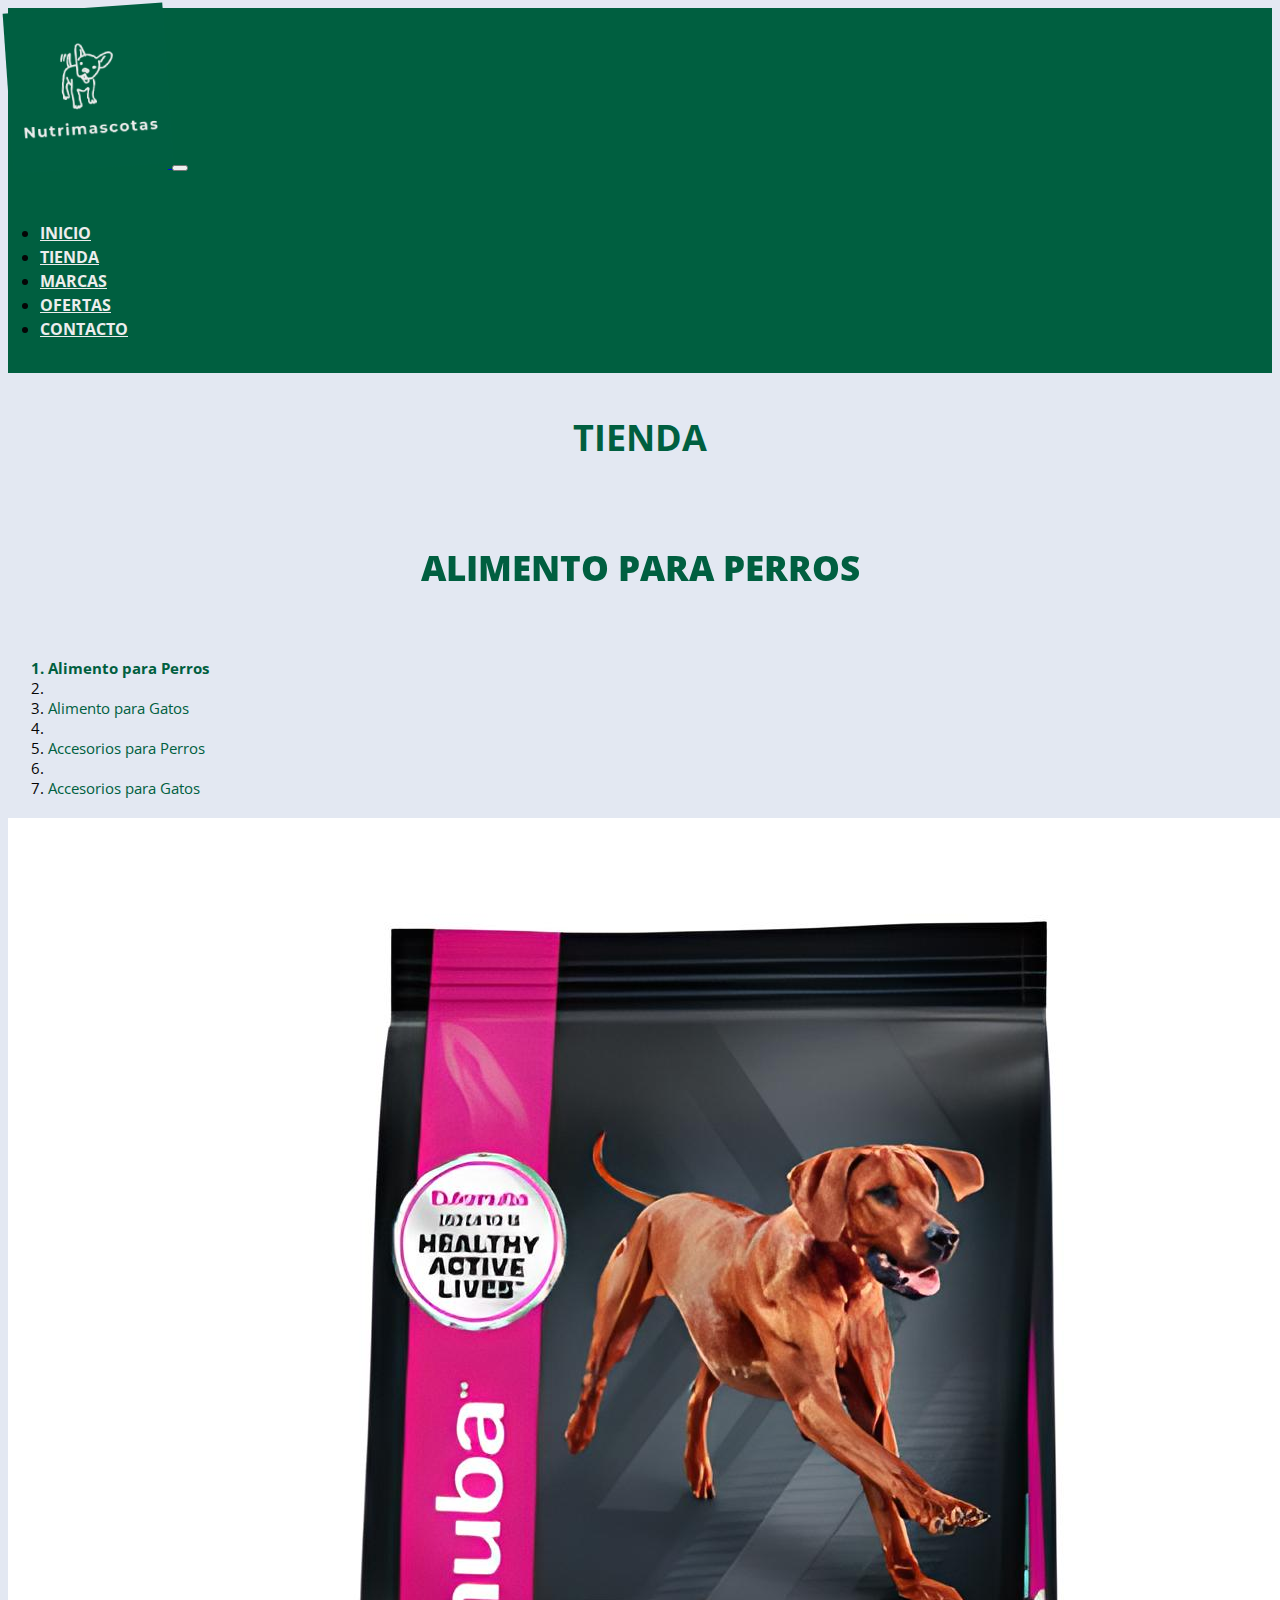
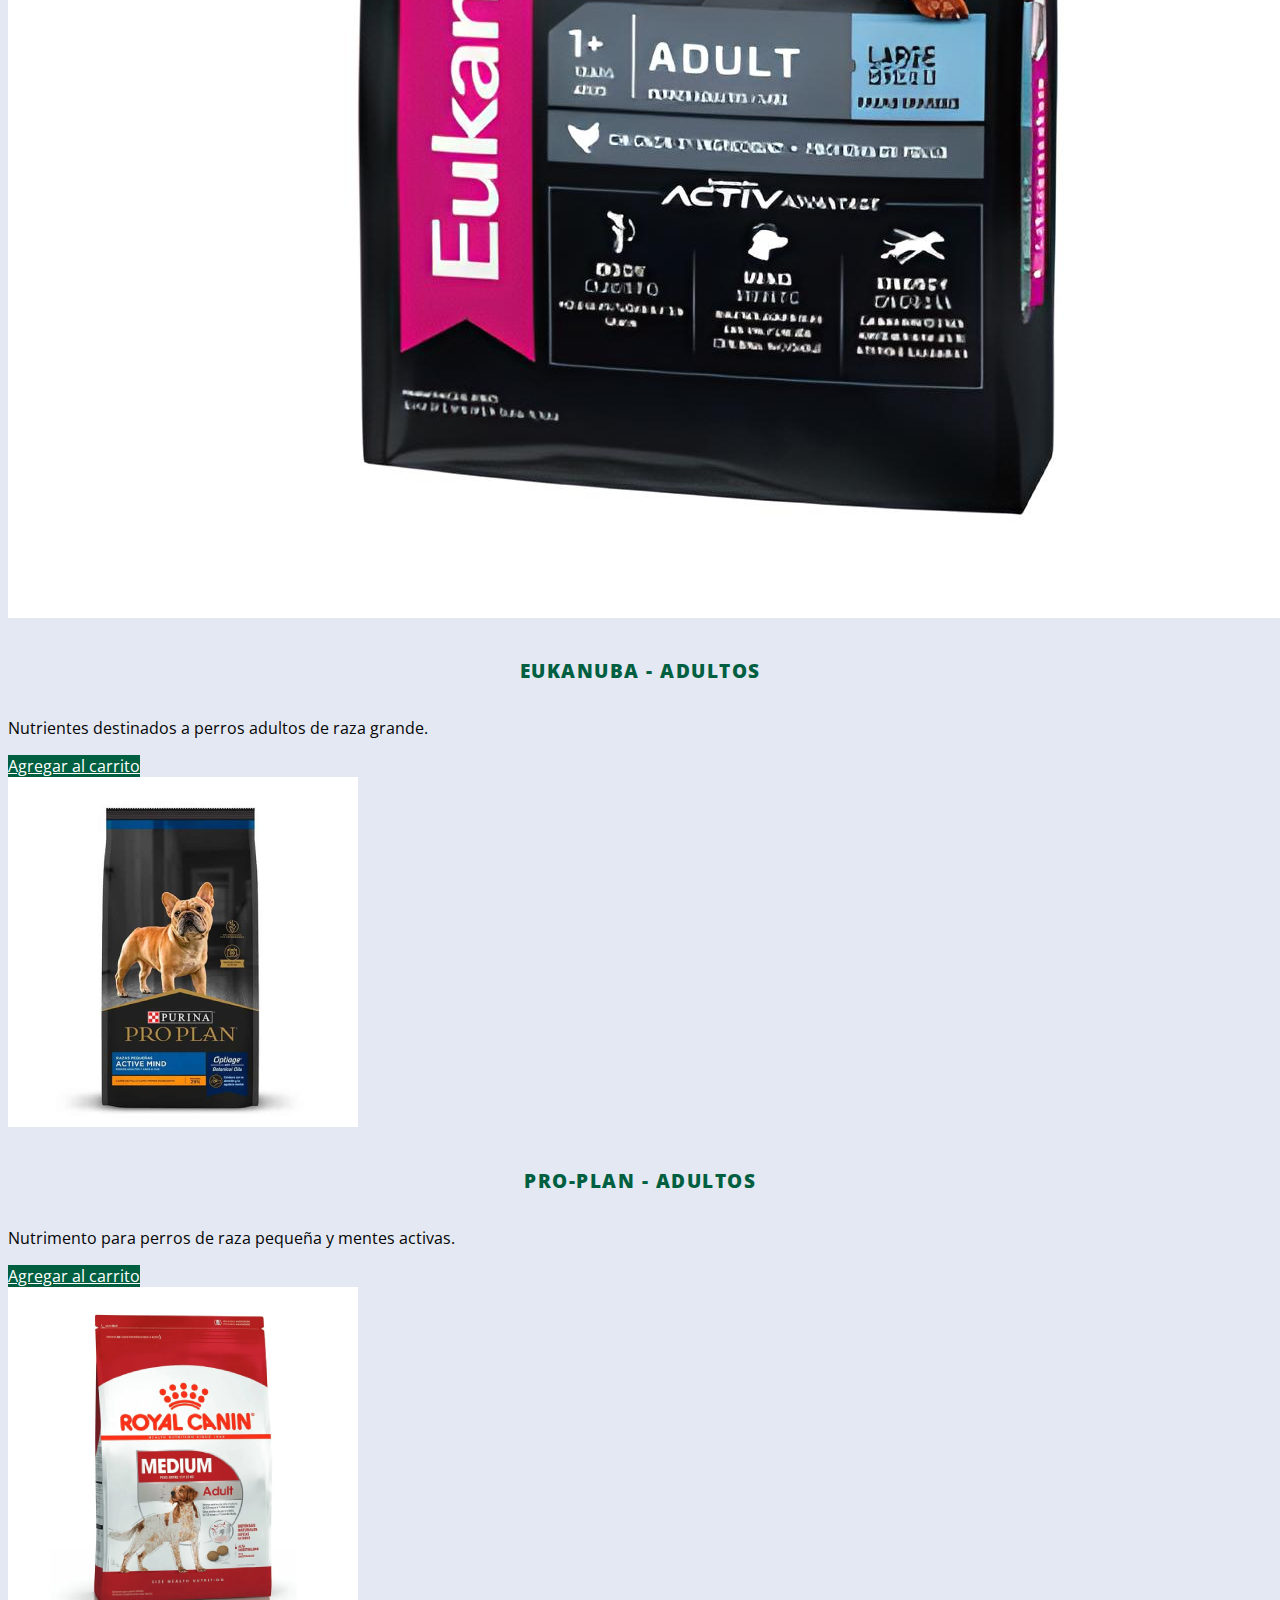
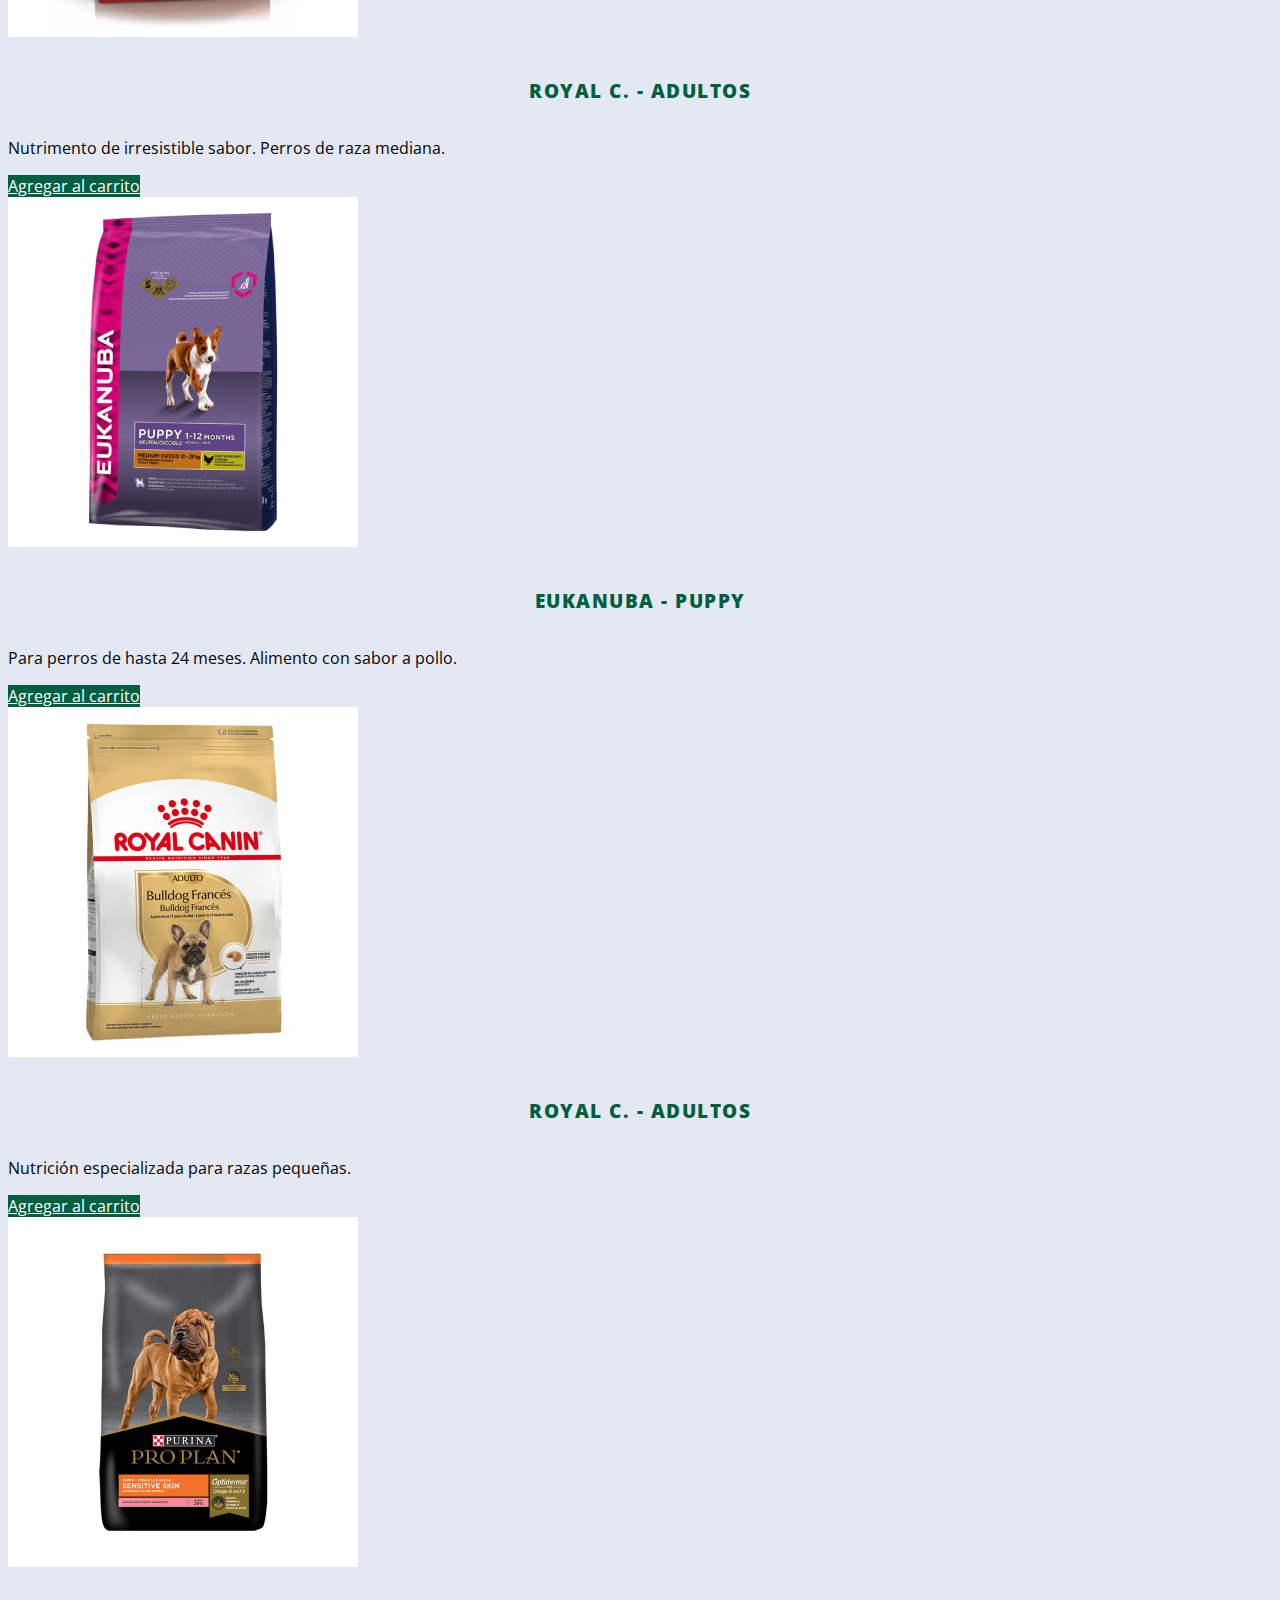
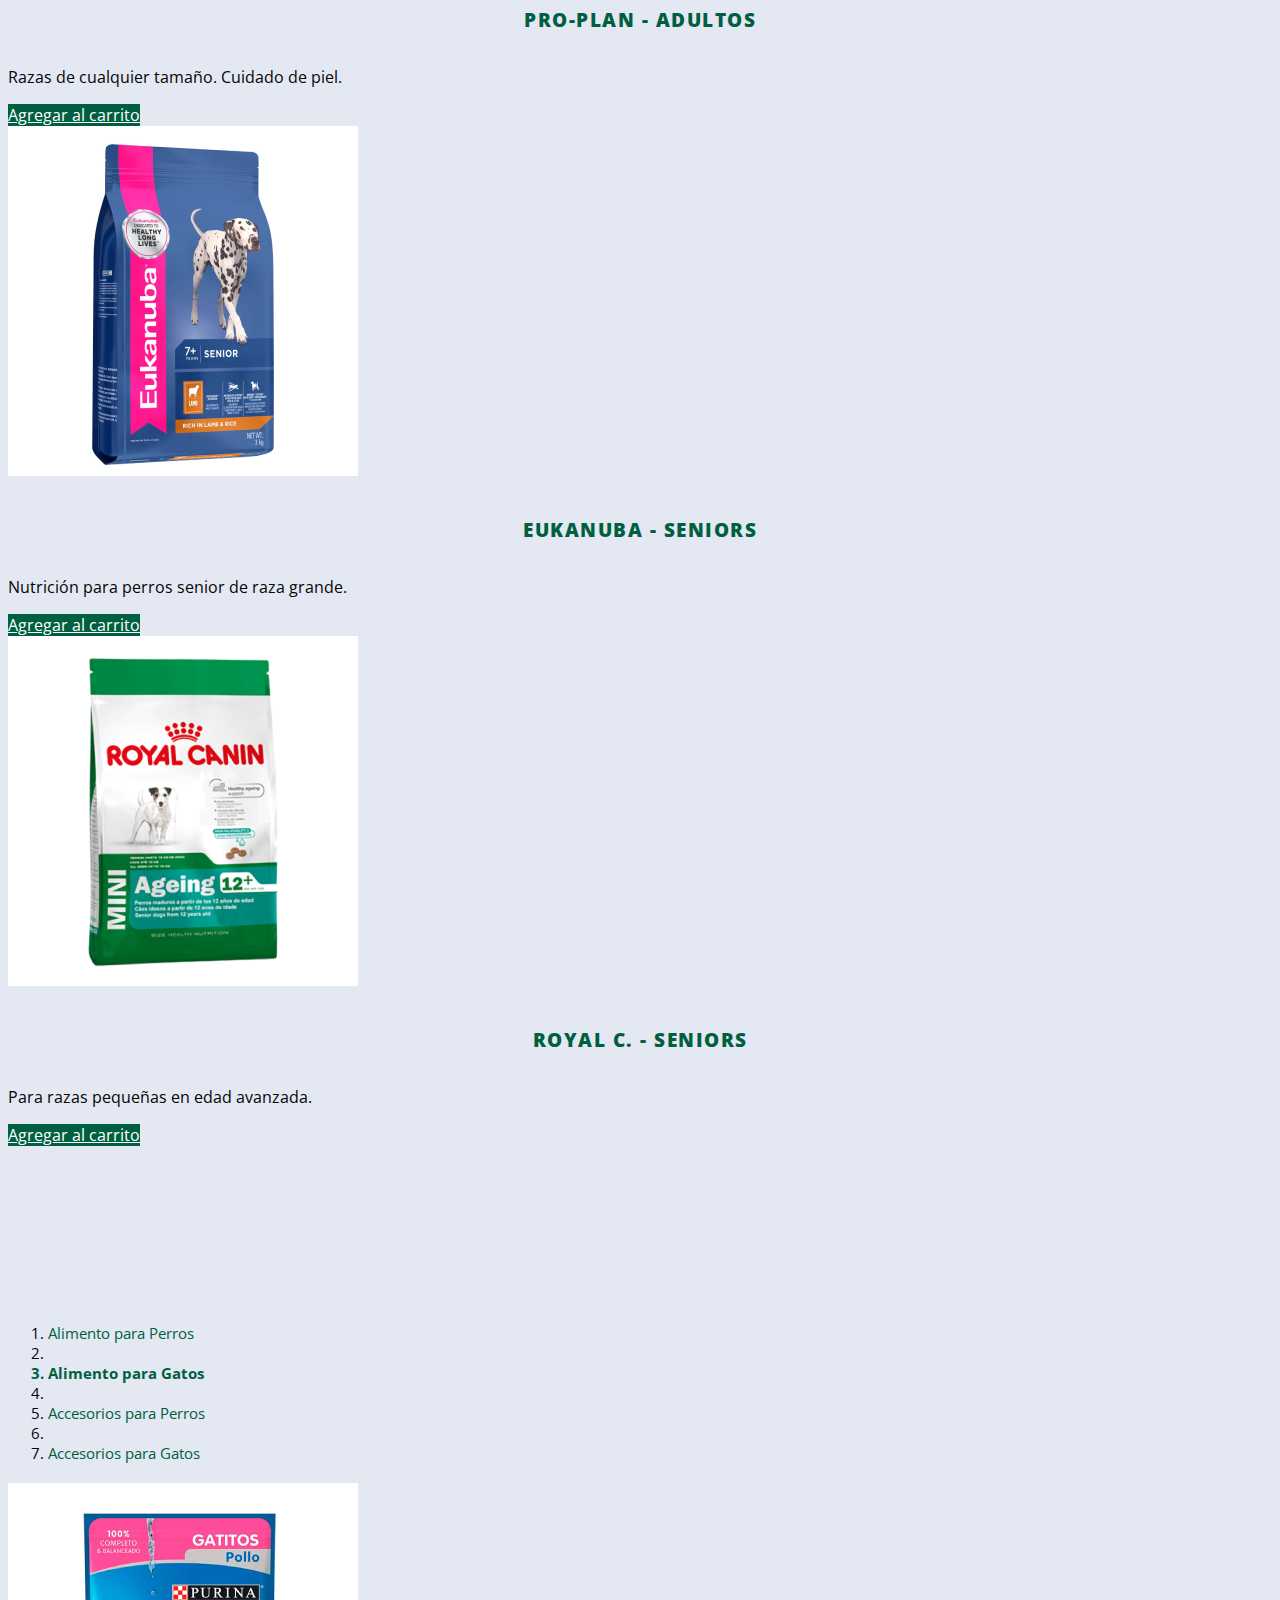
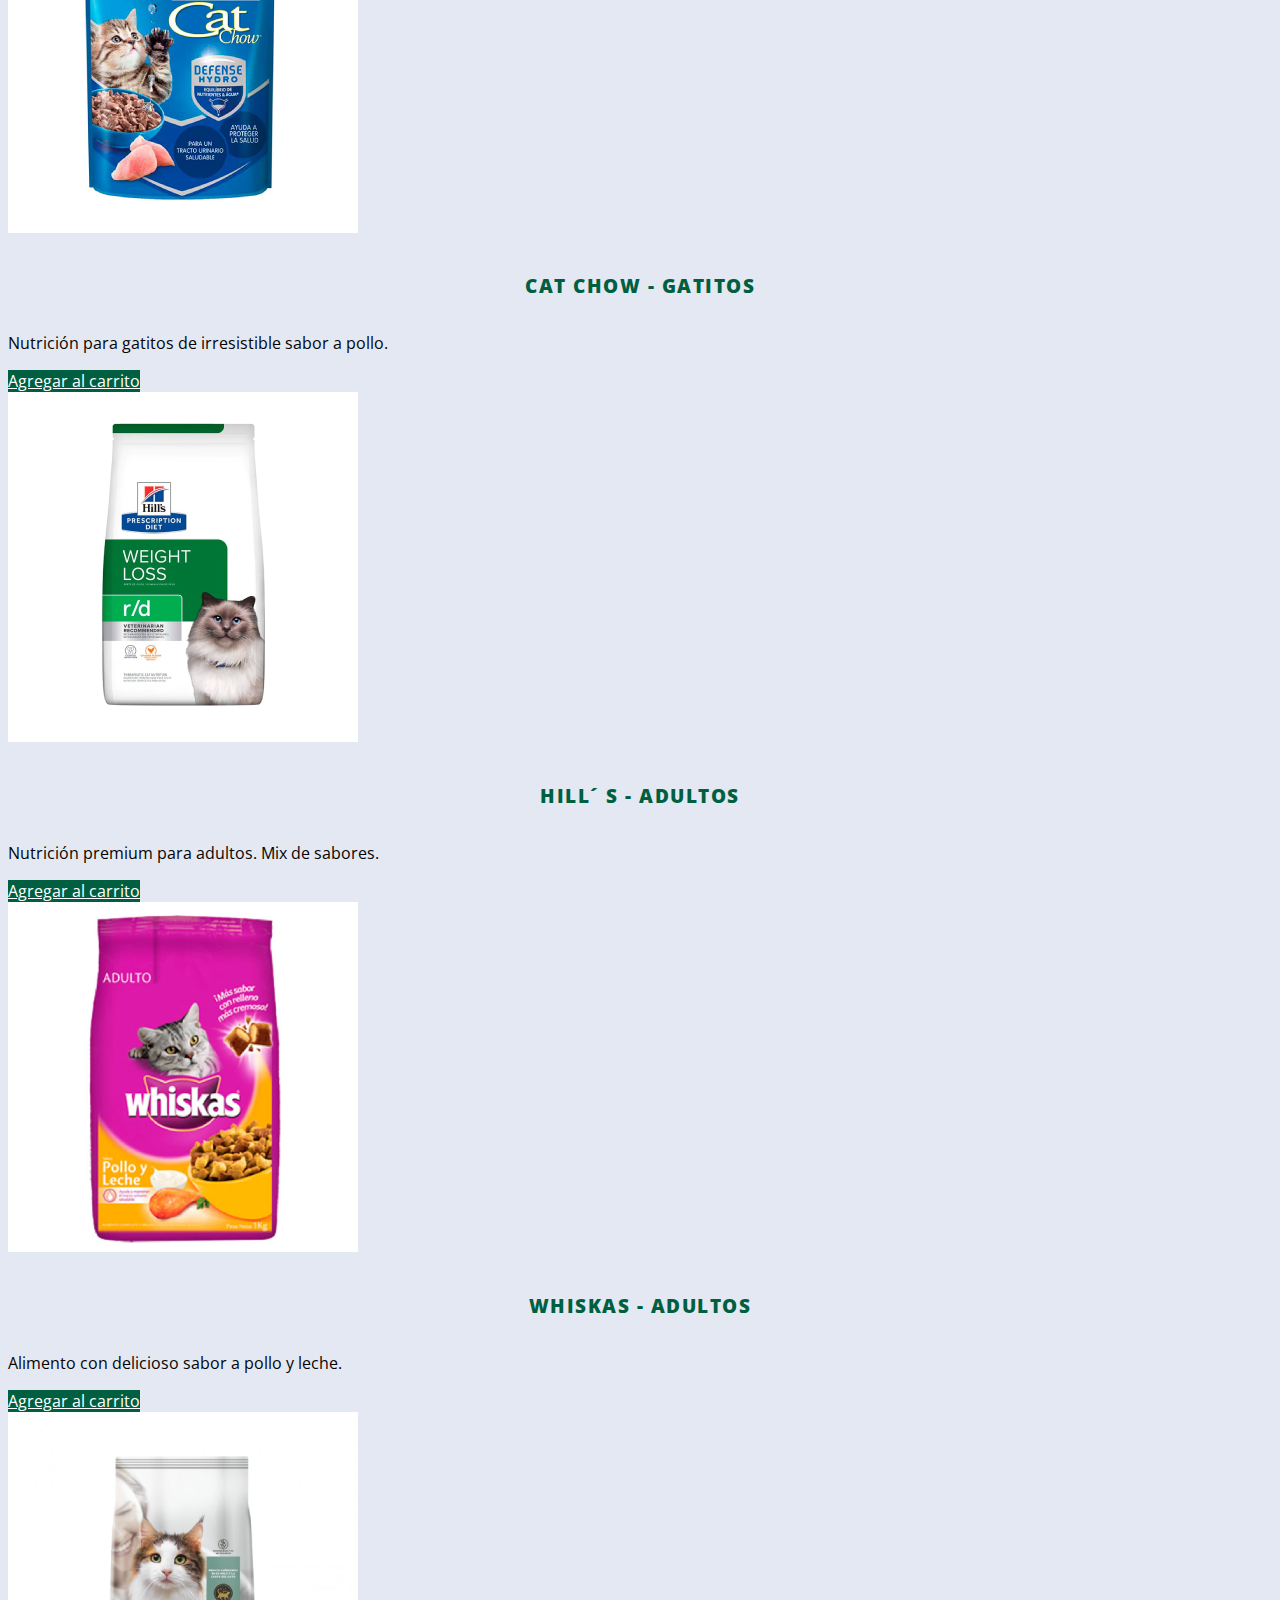
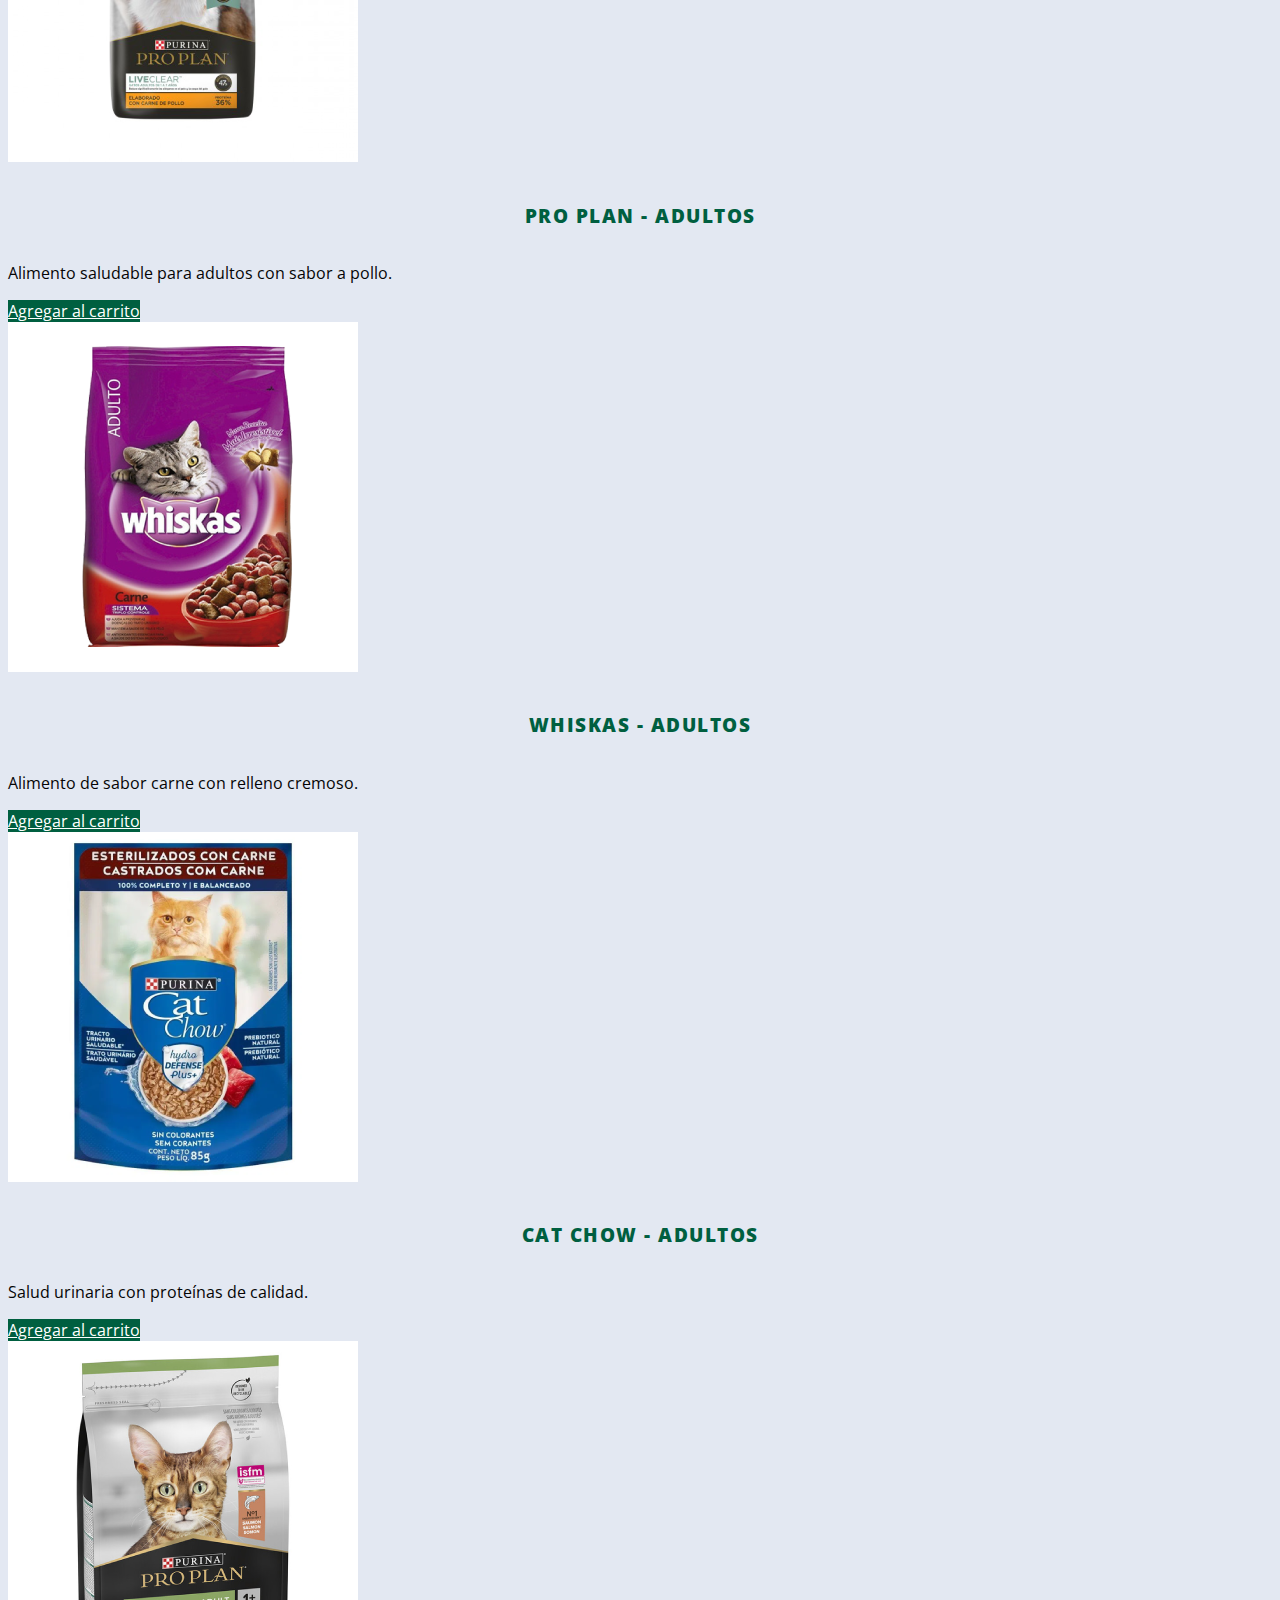
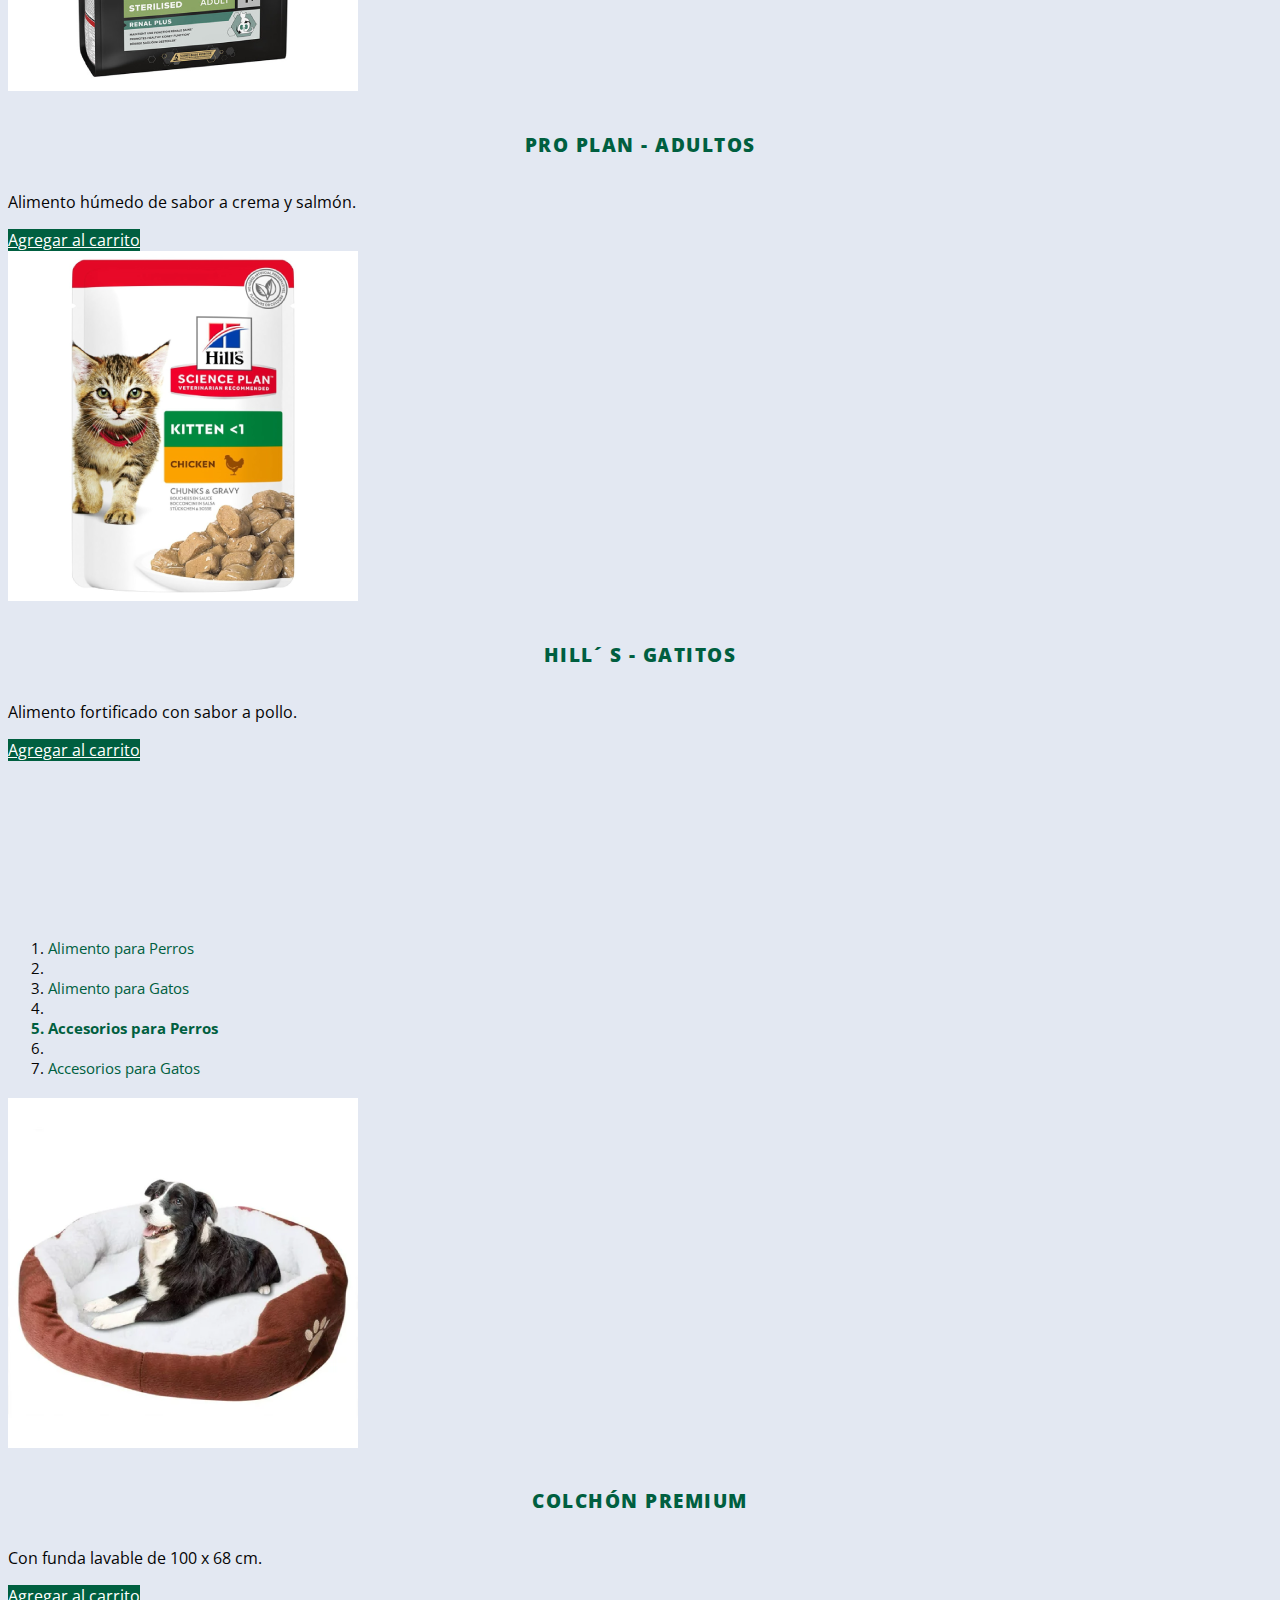
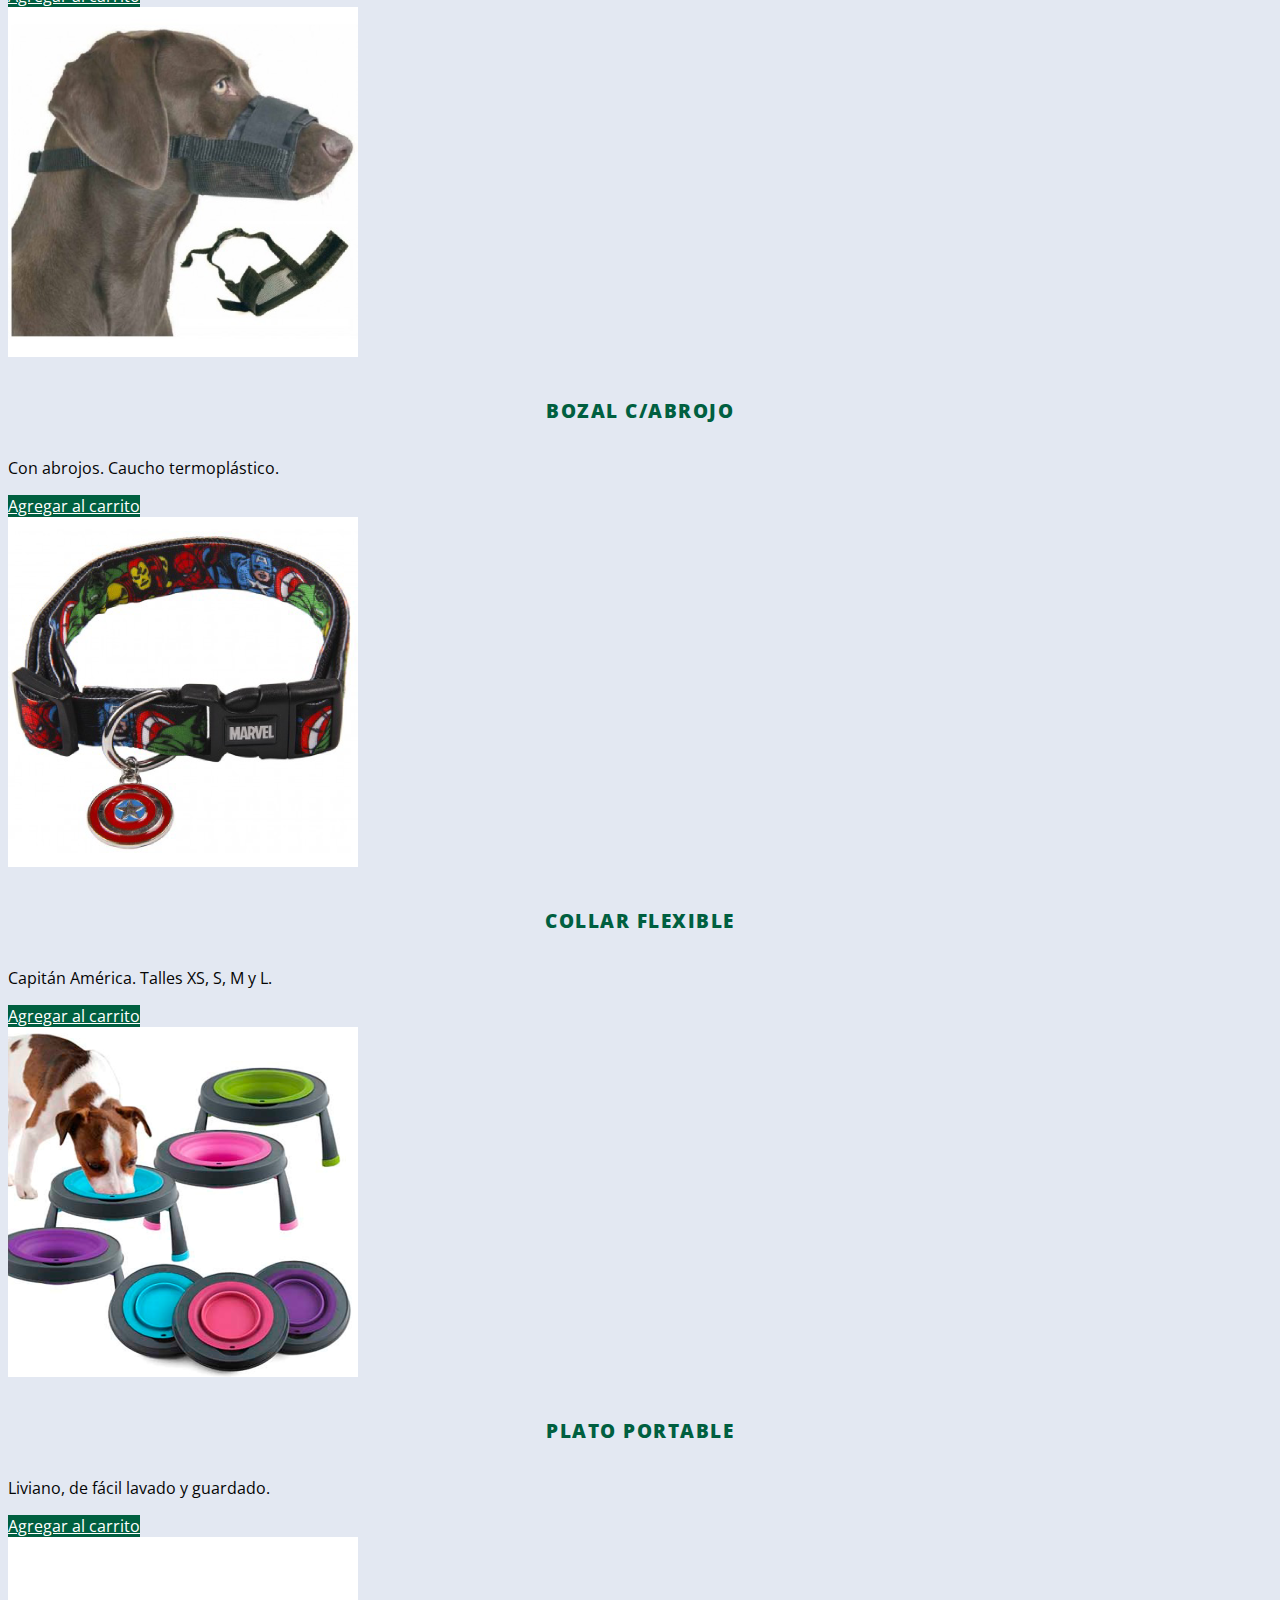
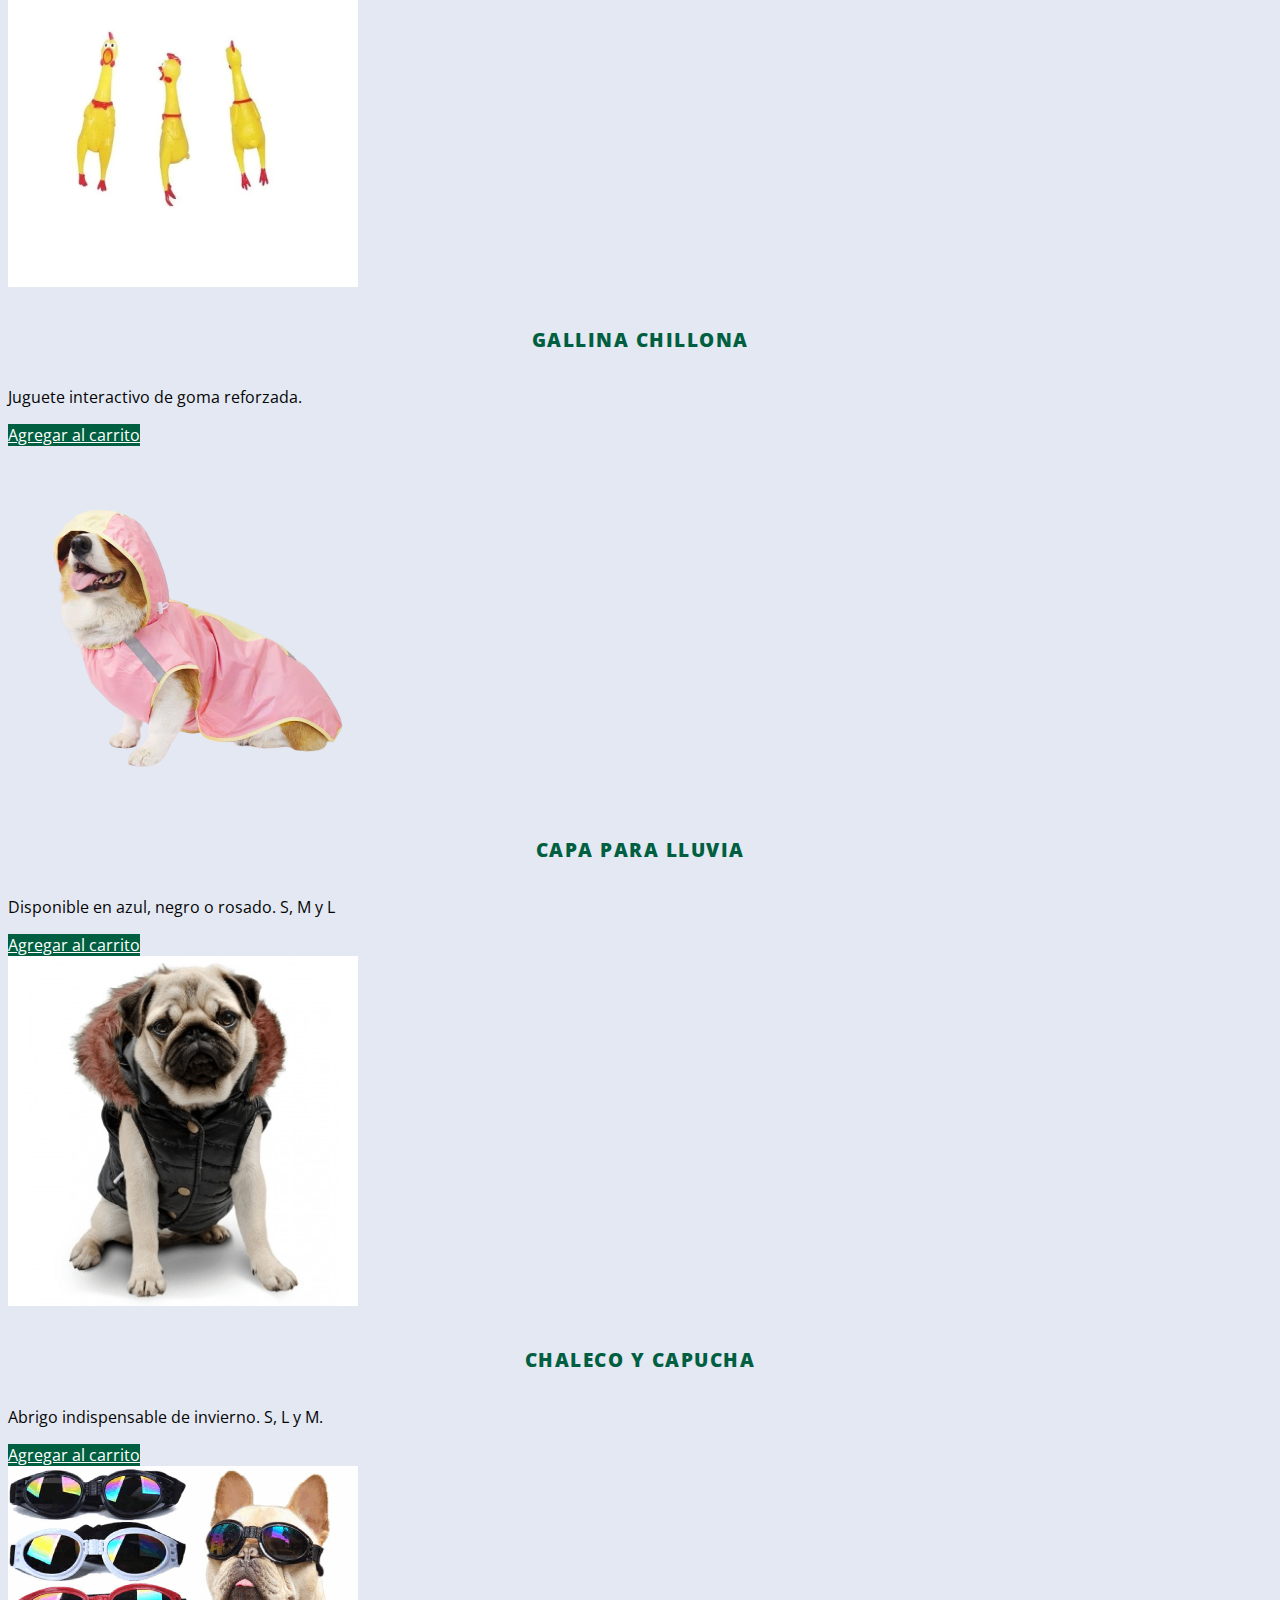
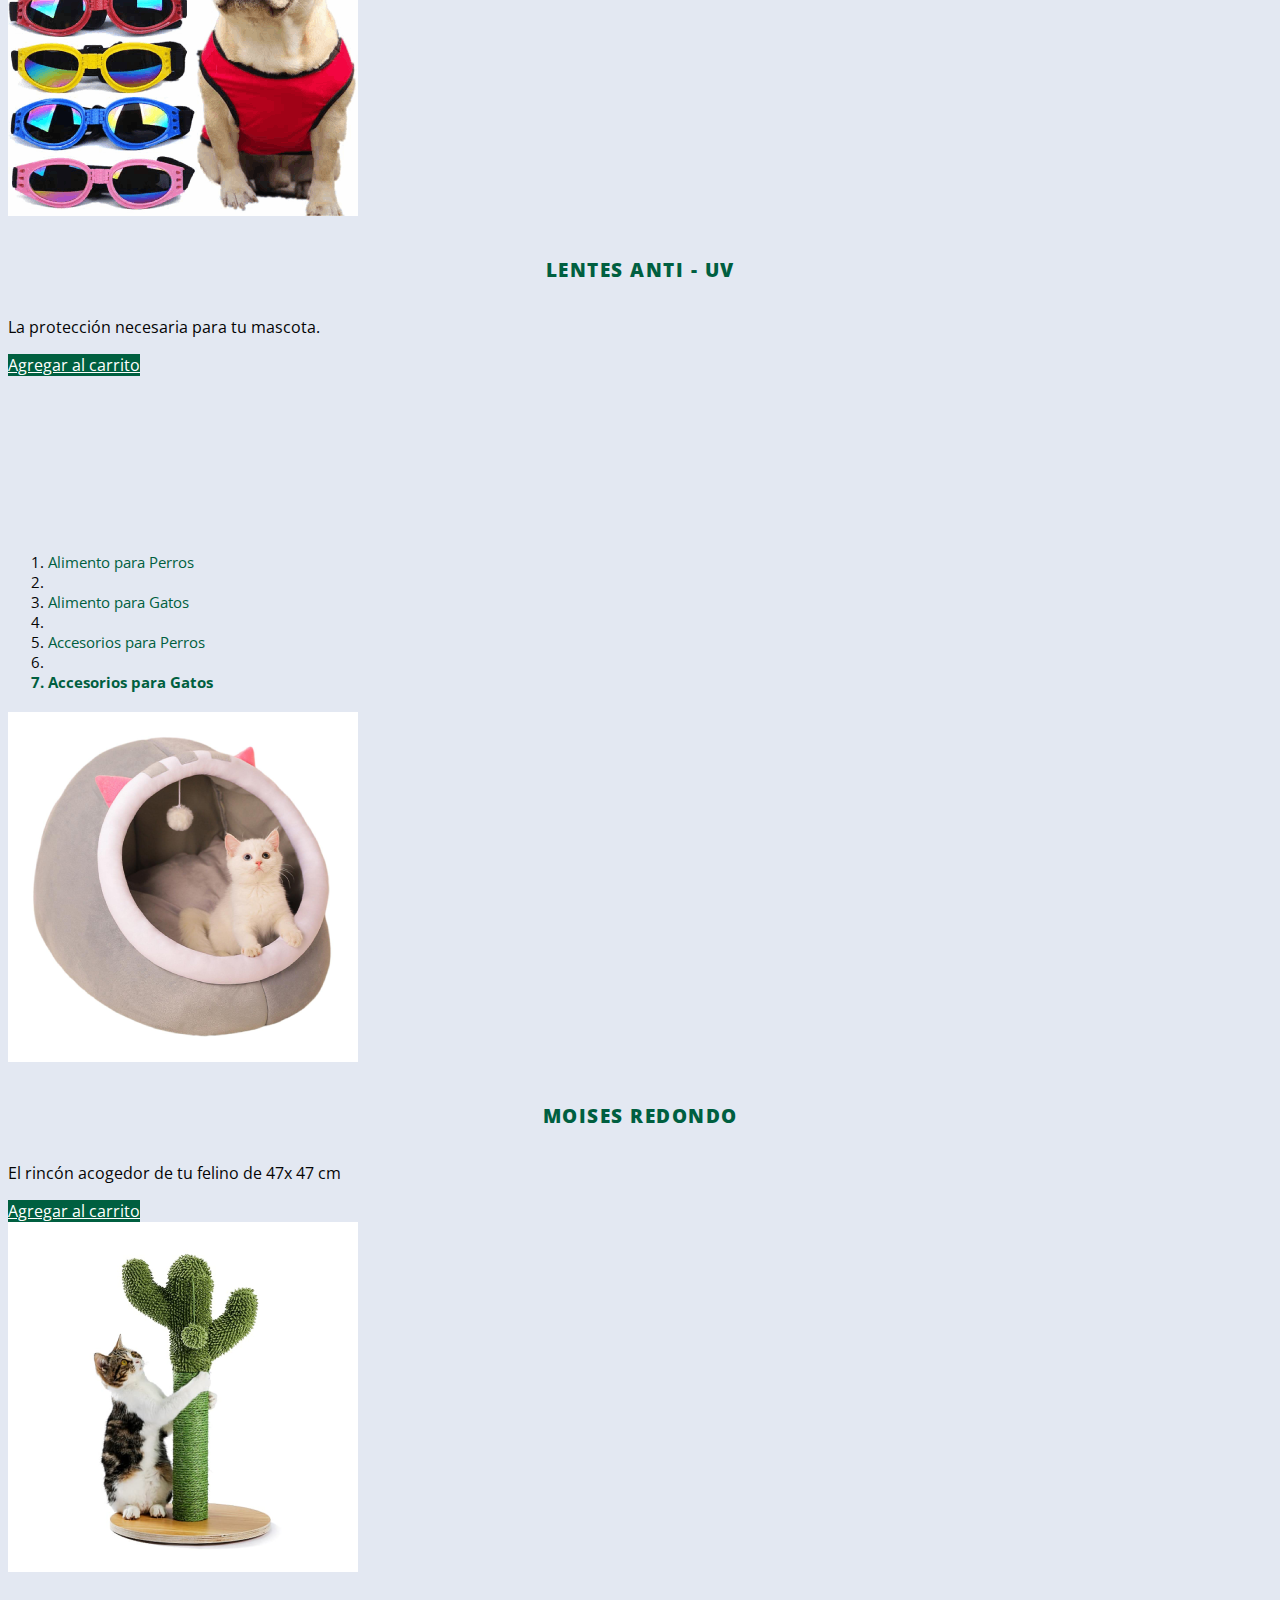
<file: html/tienda.html>
<!DOCTYPE html>
<html lang="en">

<head>
    <meta charset="UTF-8">
    <meta name="viewport" content="width=device-width, initial-scale=1.0">
    <meta name="description"
        content="Descubre la mejor selección de alimentos balanceados para perros y gatos. Nutrición premium para mascotas felices y saludables en nuestra tienda en línea.">
    <title> Tienda Online - Nutrimascotas </title>
    <link href="https://cdn.jsdelivr.net/npm/bootstrap@5.3.1/dist/css/bootstrap.min.css" rel="stylesheet"
        integrity="sha384-4bw+/aepP/YC94hEpVNVgiZdgIC5+VKNBQNGCHeKRQN+PtmoHDEXuppvnDJzQIu9" crossorigin="anonymous">
    <link href="https://unpkg.com/aos@2.3.1/dist/aos.css" rel="stylesheet">
    <link rel="stylesheet" href="../css/estilo.css">
    <link rel="shortcut icon" href="../imagenes/logo50.png" type="image/x-icon">
</head>

<body class="container-fluid">

    <header class="navbar navbar-expand-lg encabezado">
        <nav class="container-fluid">
            <a class="navbar-brand" href="#">
                <img class="logo" src="../imagenes/logo200.png" alt="logo de Nutrimascotas">
            </a>
            <button class="navbar-toggler" type="button" data-bs-toggle="collapse" data-bs-target="#navbarNav"
                aria-controls="navbarNav" aria-expanded="false" aria-label="Toggle navigation">
                <span class="navbar-toggler-icon"></span>
            </button>
            <div class="collapse navbar-collapse" id="navbarNav">
                <ul class="navbar-nav ms-auto fuentes">
                    <li class="nav-item">
                        <a class="nav-link" href="../index.html"> Inicio </a>
                    </li>
                    <li class="nav-item">
                        <a class="nav-link" aria-current="page" href="tienda.html"> Tienda </a>
                    </li>
                    <li class="nav-item">
                        <a class="nav-link" href="marcas.html"> Marcas </a>
                    </li>
                    <li class="nav-item">
                        <a class="nav-link" href="ofertas.html"> Ofertas </a>
                    </li>
                    <li class="nav-item">
                        <a class="nav-link" href="contacto.html"> Contacto </a>
                    </li>
                </ul>
            </div>
        </nav>
    </header>

    <main>

        <h1 class="tituloPrincipal"> Tienda </h1>

        <div id="alimentoPerros" class="titulos mt-3">
            <h2 data-aos="zoom-in-up"> Alimento para Perros </h2>
        </div>

        <div class="row">

            <nav aria-label="Breadcrumb">
                <ol class="breadcrumb">
                    <li class="breadcrumb-item active  d-none d-md-inline" aria-current="page"><a
                            href="#alimentoPerros">Alimento para Perros</a></li>
                    <li class="breadcrumb-item  d-none d-md-inline">&nbsp; </li>
                    <li class="breadcrumb-item  d-none d-md-inline"><a href="#alimentoGatos">Alimento para Gatos</a>
                    </li>
                    <li class="breadcrumb-item  d-none d-md-inline">&nbsp; </li>
                    <li class="breadcrumb-item  d-none d-md-inline"><a href="#accesoriosPerros">Accesorios para
                            Perros</a></li>
                    <li class="breadcrumb-item  d-none d-md-inline">&nbsp; </li>
                    <li class="breadcrumb-item  d-none d-md-inline"><a href="#accesoriosGatos">Accesorios para Gatos</a>
                    </li>
                </ol>
            </nav>

            <div class="col-lg-3 col-md-6 col-sm-12 mb-4">
                <div class="card h-100">
                    <img src="../imagenes/comidaPerrosEukanuba2.png" class="card-img-top"
                        alt="imagen de comida para perros, marca Eukanuba">
                    <div class="card-body text-center">
                        <h3 class="card-title"> Eukanuba - Adultos </h3>
                        <p class="card-text"> Nutrientes destinados a perros adultos de raza grande. </p>
                        <a href="#" class="btn colorBtn"> Agregar al carrito </a>
                    </div>
                </div>
            </div>

            <div class="col-lg-3 col-md-6 col-sm-12 mb-4">
                <div class="card h-100">
                    <img src="../imagenes/comidaPerrosProplan.png" class="card-img-top"
                        alt="imagen de comida para perros, marca Proplan">
                    <div class="card-body text-center">
                        <h3 class="card-title"> Pro-plan - Adultos </h3>
                        <p class="card-text"> Nutrimento para perros de raza pequeña y mentes activas. </p>
                        <a href="#" class="btn colorBtn "> Agregar al carrito </a>
                    </div>
                </div>
            </div>

            <div class="col-lg-3 col-md-6 col-sm-12 mb-4">
                <div class="card h-100">
                    <img src="../imagenes/comidaPerrosRoyalCanin.png" class="card-img-top"
                        alt="imagen de comida para perros, marca Royal Canine">
                    <div class="card-body text-center">
                        <h3 class="card-title"> Royal C. - Adultos </h3>
                        <p class="card-text"> Nutrimento de irresistible sabor. Perros de raza mediana.</p>
                        <a href="#" class="btn colorBtn "> Agregar al carrito </a>
                    </div>
                </div>
            </div>

            <div class="col-lg-3 col-md-6 col-sm-12 mb-4">
                <div class="card h-100">
                    <img src="../imagenes/comidaPerrosEukanuba.png" class="card-img-top"
                        alt="imagen de comida para perros, marca Eukanuba">
                    <div class="card-body text-center">
                        <h3 class="card-title"> Eukanuba - Puppy </h3>
                        <p class="card-text"> Para perros de hasta 24 meses. Alimento con sabor a
                            pollo.</p>
                        <a href="#" class="btn colorBtn "> Agregar al carrito </a>
                    </div>
                </div>
            </div>

            <div class="col-lg-3 col-md-6 col-sm-12 mb-4">
                <div class="card h-100">
                    <img src="../imagenes/comidaPerrosRoyalCanine2.png" class="card-img-top"
                        alt="imagen de comida para perros, marca Royal Canine">
                    <div class="card-body text-center">
                        <h3 class="card-title"> Royal C. - Adultos </h3>
                        <p class="card-text"> Nutrición especializada para razas pequeñas.</p>
                        <a href="#" class="btn colorBtn "> Agregar al carrito </a>
                    </div>
                </div>
            </div>

            <div class="col-lg-3 col-md-6 col-sm-12 mb-4">
                <div class="card h-100">
                    <img src="../imagenes/comidaPerrrosProplan2.png" class="card-img-top"
                        alt="imagen de comida para perros, marca Proplan, perros de piel sensible">
                    <div class="card-body text-center">
                        <h3 class="card-title"> Pro-plan - Adultos </h3>
                        <p class="card-text"> Razas de cualquier tamaño. Cuidado de piel.</p>
                        <a href="#" class="btn colorBtn "> Agregar al carrito </a>
                    </div>
                </div>
            </div>

            <div class="col-lg-3 col-md-6 col-sm-12 mb-4">
                <div class="card h-100">
                    <img src="../imagenes/comidaPerrosEukanuba3.png" class="card-img-top"
                        alt="imagen de comida para perros de raza grande, marca Eukanuba">
                    <div class="card-body text-center">
                        <h3 class="card-title"> Eukanuba - Seniors </h3>
                        <p class="card-text"> Nutrición para perros senior de raza grande.</p>
                        <a href="#" class="btn colorBtn "> Agregar al carrito </a>
                    </div>
                </div>
            </div>

            <div class="col-lg-3 col-md-6 col-sm-12 mb-4">
                <div class="card h-100">
                    <img src="../imagenes/comidaPerrosRoyalCanine3.png" class="card-img-top"
                        alt="imagen de comida para perros, marca Royal Canine, mini adultos">
                    <div class="card-body text-center">
                        <h3 class="card-title"> Royal C. - Seniors </h3>
                        <p class="card-text"> Para razas pequeñas en edad avanzada.</p>
                        <a href="#" class="btn colorBtn "> Agregar al carrito </a>
                    </div>
                </div>
            </div>

            <div id="alimentoGatos" class="titulos mt-4">
                <h2 data-aos="zoom-in-up"> Alimento para Gatos </h2>
            </div>

            <nav aria-label="Breadcrumb">
                <ol class="breadcrumb">
                    <li class="breadcrumb-item  d-none d-md-inline"><a href="#alimentoPerros">Alimento para Perros</a>
                    </li>
                    <li class="breadcrumb-item  d-none d-md-inline">&nbsp;</li>
                    <li class="breadcrumb-item  active  d-none d-md-inline" aria-current="page"><a
                            href="#alimentoGatos">Alimento para Gatos</a></li>
                    <li class="breadcrumb-item  d-none d-md-inline">&nbsp;</li>
                    <li class="breadcrumb-item  d-none d-md-inline"><a href="#accesoriosPerros">Accesorios para
                            Perros</a></li>
                    <li class="breadcrumb-item  d-none d-md-inline">&nbsp;</li>
                    <li class="breadcrumb-item  d-none d-md-inline"><a href="#accesoriosGatos">Accesorios para Gatos</a>
                    </li>
                </ol>
            </nav>

            <div class="col-lg-3 col-md-6 col-sm-12 mb-4">
                <div class="card h-100">
                    <img src="../imagenes/comidaGatosCatchow2.png" class="card-img-top"
                        alt="imagen de comida para gatos, marca Cat Chow">
                    <div class="card-body text-center">
                        <h3 class="card-title"> Cat Chow - Gatitos </h3>
                        <p class="card-text"> Nutrición para gatitos de irresistible sabor a pollo. </p>
                        <a href="#" class="btn colorBtn "> Agregar al carrito </a>
                    </div>
                </div>
            </div>

            <div class="col-lg-3 col-md-6 col-sm-12 mb-4">
                <div class="card h-100">
                    <img src="../imagenes/comidaGatosHills.png" class="card-img-top"
                        alt="imagen de comida para gatos, marca Hills">
                    <div class="card-body text-center">
                        <h3 class="card-title"> Hill´ s - Adultos </h3>
                        <p class="card-text"> Nutrición premium para adultos. Mix de sabores.</p>
                        <a href="#" class="btn colorBtn"> Agregar al carrito </a>
                    </div>
                </div>
            </div>

            <div class="col-lg-3 col-md-6 col-sm-12 mb-4">
                <div class="card h-100">
                    <img src="../imagenes/comidaGatosWhiskas2.png" class="card-img-top"
                        alt="imagen de comida para gatos, marca Whiskas">
                    <div class="card-body text-center">
                        <h3 class="card-title"> Whiskas - Adultos </h3>
                        <p class="card-text"> Alimento con delicioso sabor a pollo
                            y leche. </p>
                        <a href="#" class="btn colorBtn "> Agregar al carrito </a>
                    </div>
                </div>
            </div>

            <div class="col-lg-3 col-md-6 col-sm-12 mb-4">
                <div class="card h-100">
                    <img src="../imagenes/comidaGatosProplan.png" class="card-img-top"
                        alt="imagen de comida para gatos, marca Pro Plan">
                    <div class="card-body text-center">
                        <h3 class="card-title"> Pro Plan - Adultos </h3>
                        <p class="card-text"> Alimento saludable para adultos con sabor a pollo. </p>
                        <a href="#" class="btn colorBtn "> Agregar al carrito </a>
                    </div>
                </div>
            </div>


            <div class="col-lg-3 col-md-6 col-sm-12 mb-4">
                <div class="card h-100">
                    <img src="../imagenes/comidaGatosWhiskas.png" class="card-img-top"
                        alt="imagen de comida para gatos, marca Whiskas">
                    <div class="card-body text-center">
                        <h3 class="card-title"> Whiskas - Adultos </h3>
                        <p class="card-text"> Alimento de sabor carne con relleno cremoso. </p>
                        <a href="#" class="btn colorBtn "> Agregar al carrito </a>
                    </div>
                </div>
            </div>

            <div class="col-lg-3 col-md-6 col-sm-12 mb-4">
                <div class="card h-100">
                    <img src="../imagenes/comidaGatosCatChow3.png" class="card-img-top"
                        alt="imagen de comida para gatos, marca Cat Chow, castrados">
                    <div class="card-body text-center">
                        <h3 class="card-title"> Cat Chow - Adultos </h3>
                        <p class="card-text"> Salud urinaria con proteínas de calidad. </p>
                        <a href="#" class="btn colorBtn "> Agregar al carrito </a>
                    </div>
                </div>
            </div>

            <div class="col-lg-3 col-md-6 col-sm-12 mb-4">
                <div class="card h-100">
                    <img src="../imagenes/comidaGatosProplan2.png" class="card-img-top"
                        alt="imagen de comida para gatos, marca Pro Plan, Renal Plus">
                    <div class="card-body text-center">
                        <h3 class="card-title"> Pro Plan - Adultos </h3>
                        <p class="card-text"> Alimento húmedo de sabor a crema y salmón. </p>
                        <a href="#" class="btn colorBtn "> Agregar al carrito </a>
                    </div>
                </div>
            </div>

            <div class="col-lg-3 col-md-6 col-sm-12 mb-4">
                <div class="card h-100">
                    <img src="../imagenes/comidaGatosHills2.png" class="card-img-top"
                        alt="imagen de comida para gatos, marca Hills, gatitos">
                    <div class="card-body text-center">
                        <h3 class="card-title"> Hill´ s - Gatitos  </h3>
                        <p class="card-text"> Alimento fortificado con sabor a pollo. </p>
                        <a href="#" class="btn colorBtn "> Agregar al carrito </a>
                    </div>
                </div>
            </div>

            <div id="accesoriosPerros" class="titulos mt-4">
                <h2 data-aos="zoom-in-up"> Accesorios para Perros </h2>
            </div>

            <nav aria-label="Breadcrumb">
                <ol class="breadcrumb">
                    <li class="breadcrumb-item  d-none d-md-inline"><a href="#alimentoPerros">Alimento para Perros</a>
                    </li>
                    <li class="breadcrumb-item  d-none d-md-inline">&nbsp;</li>
                    <li class="breadcrumb-item  d-none d-md-inline"><a href="#alimentoGatos">Alimento para Gatos</a>
                    </li>
                    <li class="breadcrumb-item  d-none d-md-inline">&nbsp;</li>
                    <li class="breadcrumb-item  active  d-none d-md-inline" aria-current="page"><a
                            href="#accesoriosPerros">Accesorios para Perros</a></li>
                    <li class="breadcrumb-item  d-none d-md-inline">&nbsp;</li>
                    <li class="breadcrumb-item  d-none d-md-inline"><a href="#accesoriosGatos">Accesorios para Gatos</a>
                    </li>
                </ol>
            </nav>

            <div class="col-lg-3 col-md-6 col-sm-12 mb-4">
                <div class="card h-100">
                    <img src="../imagenes/camaPerro.png" class="card-img-top" alt="imagen de cama para perros">
                    <div class="card-body text-center">
                        <h3 class="card-title"> Colchón Premium </h3>
                        <p class="card-text"> Con funda lavable de 100 x 68 cm. </p>
                        <a href="#" class="btn colorBtn "> Agregar al carrito </a>
                    </div>
                </div>
            </div>


            <div class="col-lg-3 col-md-6 col-sm-12 mb-4">
                <div class="card h-100">
                    <img src="../imagenes/bozal.png" class="card-img-top" alt="imagen de bozal para perro">
                    <div class="card-body text-center">
                        <h3 class="card-title"> Bozal c/abrojo </h3>
                        <p class="card-text"> Con abrojos. Caucho termoplástico. </p>
                        <a href="#" class="btn colorBtn "> Agregar al carrito </a>
                    </div>
                </div>
            </div>

            <div class="col-lg-3 col-md-6 col-sm-12 mb-4">
                <div class="card h-100">
                    <img src="../imagenes/collarPerroMarvel.png" class="card-img-top"
                        alt="imagen de collar para perros">
                    <div class="card-body text-center">
                        <h3 class="card-title"> Collar Flexible </h3>
                        <p class="card-text"> Capitán América. Talles XS, S, M y L. </p>
                        <a href="#" class="btn colorBtn "> Agregar al carrito </a>
                    </div>
                </div>
            </div>

            <div class="col-lg-3 col-md-6 col-sm-12 mb-4">
                <div class="card h-100">
                    <img src="../imagenes/comederoPerro.png" class="card-img-top"
                        alt="imagen de comedero/bebedero para perros">
                    <div class="card-body text-center">
                        <h3 class="card-title"> Plato Portable </h3>
                        <p class="card-text"> Liviano, de fácil lavado y guardado.
                        </p>
                        <a href="#" class="btn colorBtn "> Agregar al carrito </a>
                    </div>
                </div>
            </div>

            <div class="col-lg-3 col-md-6 col-sm-12 mb-4">
                <div class="card h-100">
                    <img src="../imagenes/juguetePerro.png" class="card-img-top" alt="imagen de juguete para perros">
                    <div class="card-body text-center">
                        <h3 class="card-title"> Gallina Chillona </h3>
                        <p class="card-text"> Juguete interactivo de goma reforzada. </p>
                        <a href="#" class="btn colorBtn "> Agregar al carrito </a>
                    </div>
                </div>
            </div>

            <div class="col-lg-3 col-md-6 col-sm-12 mb-4">
                <div class="card h-100">
                    <img src="../imagenes/capaLluviaPerros.png" class="card-img-top"
                        alt="imagen de capa para lluvia, perros">
                    <div class="card-body text-center">
                        <h3 class="card-title"> Capa para LLuvia </h3>
                        <p class="card-text"> Disponible en azul,
                            negro o rosado. S, M y L </p>
                        <a href="#" class="btn colorBtn "> Agregar al carrito </a>
                    </div>
                </div>
            </div>

            <div class="col-lg-3 col-md-6 col-sm-12 mb-4">
                <div class="card h-100">
                    <img src="../imagenes/camperaPerros.png" class="card-img-top" alt="imagen de chaleco perros">
                    <div class="card-body text-center">
                        <h3 class="card-title"> Chaleco y Capucha </h3>
                        <p class="card-text"> Abrigo indispensable de invierno. S, L y M. </p>
                        <a href="#" class="btn colorBtn "> Agregar al carrito </a>
                    </div>
                </div>
            </div>

            <div class="col-lg-3 col-md-6 col-sm-12 mb-4">
                <div class="card h-100">
                    <img src="../imagenes/gafasPerros.png" class="card-img-top" alt="imagen de gafas para perros">
                    <div class="card-body text-center">
                        <h3 class="card-title"> Lentes anti - UV </h3>
                        <p class="card-text"> La protección necesaria para tu mascota. </p>
                        <a href="#" class="btn colorBtn "> Agregar al carrito </a>
                    </div>
                </div>
            </div>

            <div id="accesoriosGatos" class="titulos mt-4">
                <h2 data-aos="zoom-in-up"> Accesorios para Gatos </h2>
            </div>

            <nav aria-label="Breadcrumb">
                <ol class="breadcrumb">
                    <li class="breadcrumb-item  d-none d-md-inline"><a href="#alimentoPerros">Alimento para Perros</a>
                    </li>
                    <li class="breadcrumb-item  d-none d-md-inline">&nbsp;</li>
                    <li class="breadcrumb-item  d-none d-md-inline"><a href="#alimentoGatos">Alimento para Gatos</a>
                    </li>
                    <li class="breadcrumb-item  d-none d-md-inline">&nbsp;</li>
                    <li class="breadcrumb-item  d-none d-md-inline"><a href="#accesoriosPerros">Accesorios para
                            Perros</a></li>
                    <li class="breadcrumb-item  d-none d-md-inline">&nbsp;</li>
                    <li class="breadcrumb-item active  d-none d-md-inline" aria-current="page"><a
                            href="#accesoriosGatos">Accesorios para Gatos</a></li>
                </ol>
            </nav>



            <div class="col-lg-3 col-md-6 col-sm-12 mb-4">
                <div class="card h-100">
                    <img src="../imagenes/camaGato.png" class="card-img-top" alt="imagen de cama para gatos">
                    <div class="card-body text-center">
                        <h3 class="card-title"> Moises Redondo </h3>
                        <p class="card-text"> El rincón acogedor de
                            tu felino de 47x 47 cm </p>
                        <a href="#" class="btn colorBtn "> Agregar al carrito </a>
                    </div>
                </div>
            </div>

            <div class="col-lg-3 col-md-6 col-sm-12 mb-4">
                <div class="card h-100">
                    <img src="../imagenes/rascadorUnasGatos.png" class="card-img-top"
                        alt="imagen de rascadero para gatos">
                    <div class="card-body text-center">
                        <h3 class="card-title"> Rascador Cactus </h3>
                        <p class="card-text"> ¡Entretenimiento y cuidado de garras!
                        </p>
                        <a href="#" class="btn colorBtn "> Agregar al carrito </a>
                    </div>
                </div>
            </div>

            <div class="col-lg-3 col-md-6 col-sm-12 mb-4">
                <div class="card h-100">
                    <img src="../imagenes/collarGatos.png" class="card-img-top" alt="imagen de collar para gatos">
                    <div class="card-body text-center">
                        <h3 class="card-title"> Collar Ajustable </h3>
                        <p class="card-text"> Collar de suave algodón con cascabel. </p>
                        <a href="#" class="btn colorBtn "> Agregar al carrito </a>
                    </div>
                </div>
            </div>

            <div class="col-lg-3 col-md-6 col-sm-12 mb-4">
                <div class="card h-100">
                    <img src="../imagenes/comederoGato.png" class="card-img-top" alt="imagen de comedero para gatos">
                    <div class="card-body text-center">
                        <h3 class="card-title"> Comedero digital </h3>
                        <p class="card-text"> Automatiza el suministro de alimentos y bebidas.</p>
                        <a href="#" class="btn colorBtn "> Agregar al carrito</a>
                    </div>
                </div>
            </div>

            <div class="col-lg-3 col-md-6 col-sm-12 mb-4">
                <div class="card h-100">
                    <img src="../imagenes/jugueteGato.png" class="card-img-top" alt="imagen de juguete para gatos">
                    <div class="card-body text-center">
                        <h3 class="card-title"> Ratón Plástico </h3>
                        <p class="card-text"> Un fiel compañero de entretenimiento.</p>
                        <a href="#" class="btn colorBtn "> Agregar al carrito </a>
                    </div>
                </div>
            </div>

            <div class="col-lg-3 col-md-6 col-sm-12 mb-4">
                <div class="card h-100">
                    <img src="../imagenes/mochilaGatos.png" class="card-img-top" alt="imagen de mochila para gatos">
                    <div class="card-body text-center">
                        <h3 class="card-title"> Mochila Jaulón </h3>
                        <p class="card-text"> La gran opción de transporte de tu mascota. </p>
                        <a href="#" class="btn colorBtn "> Agregar al carrito </a>
                    </div>
                </div>
            </div>

            <div class="col-lg-3 col-md-6 col-sm-12 mb-4">
                <div class="card h-100">
                    <img src="../imagenes/rascadorGatos.png" class="card-img-top" alt="imagen de rascador para gatos">
                    <div class="card-body text-center">
                        <h3 class="card-title"> Cepillo Rascador </h3>
                        <p class="card-text"> El auto masajeador y cepillador de pelo. </p>
                        <a href="#" class="btn colorBtn "> Agregar al carrito </a>
                    </div>
                </div>
            </div>

            <div class="col-lg-3 col-md-6 col-sm-12 mb-4">
                <div class="card h-100">
                    <img src="../imagenes/gorroGatos.png" class="card-img-top" alt="imagen de rascador para gatos">
                    <div class="card-body text-center">
                        <h3 class="card-title"> Gorro Invernal </h3>
                        <p class="card-text"> Para la comodidad de tu gato. Material suave. </p>
                        <a href="#" class="btn colorBtn "> Agregar al carrito </a>
                    </div>
                </div>
            </div>

        </div>
        </div>



    </main>

    <svg xmlns="http://www.w3.org/2000/svg" viewBox="0 0 1440 320">
        <path fill="#005f40" fill-opacity="1"
            d="M0,128L60,144C120,160,240,192,360,213.3C480,235,600,245,720,245.3C840,245,960,235,1080,240C1200,245,1320,267,1380,277.3L1440,288L1440,320L1380,320C1320,320,1200,320,1080,320C960,320,840,320,720,320C600,320,480,320,360,320C240,320,120,320,60,320L0,320Z">
        </path>
    </svg>

    <footer>
        <p> Nutrimascotas® Todos los derechos reservados </p>
    </footer>

    <script src="https://cdn.jsdelivr.net/npm/bootstrap@5.3.1/dist/js/bootstrap.bundle.min.js"
        integrity="sha384-HwwvtgBNo3bZJJLYd8oVXjrBZt8cqVSpeBNS5n7C8IVInixGAoxmnlMuBnhbgrkm"
        crossorigin="anonymous"></script>

    <script src="https://unpkg.com/aos@2.3.1/dist/aos.js"></script>

    <script>
        AOS.init();
    </script>
</body>

</html>
</file>
<file: css/estilo.css>
@import url("https://fonts.googleapis.com/css2?family=Open+Sans&family=Roboto:wght@100&display=swap");
@import url("https://fonts.googleapis.com/css2?family=Open+Sans&family=Roboto:wght@100&display=swap");
.fuentes .nav-link {
  color: #ededed;
}

.fuentes li a:hover {
  background-color: #006888;
}

body {
  background-color: #e3e8f2;
  color: #050505;
  font-family: "Open Sans", sans-serif;
}

.fuentes {
  font: 1.5rem;
  font-weight: bold;
  padding: 2rem;
  text-transform: uppercase;
}

.tituloPrincipal {
  color: #005f40;
  text-align: center;
  text-transform: uppercase;
  font-weight: bold;
  padding: 1rem;
  margin-bottom: 3px;
}

.titulos {
  color: #005f40;
  text-align: center;
  text-transform: uppercase;
  font-weight: bold;
  padding: 1rem;
}

.tituloFormulario {
  color: white;
  text-align: center;
  text-transform: uppercase;
  font-weight: 400;
  padding: 1rem;
}

.titulosMarcas {
  font-size: 30px;
  font-weight: 700;
}

.parrafoUno {
  font-size: larger;
}

.enlace {
  color: #006888;
  font-size: 20px;
  display: flex;
  justify-content: center;
  align-items: end;
  height: 100%;
  transition: color 0.3s;
}

.card-text {
  margin-top: 0;
  margin-bottom: 1rem;
}

.enlace:hover {
  color: #914d76;
}

.btn {
  bottom: 10px;
}

.colorBtn {
  background-color: #005f40;
  color: white;
  margin-top: 10px;
  margin-bottom: 5px;
}

.botonEnviar {
  color: white;
  background-image: linear-gradient(to bottom, #005f40, #05422e);
  box-shadow: 2px 2px 4px rgba(0, 0, 0, 0.2);
  transition: background-color 0.3s ease;
}

.botonEnviar:hover {
  background-color: #006888;
}

.tarjeta {
  margin-top: 50px;
  margin-bottom: 50px;
}

.mapa {
  width: 100%;
  height: 200px;
  border: 0;
  border-radius: 10px;
}

.infoContacto {
  font-size: 16px;
  padding: 20px;
  background-color: #fffbfe;
  text-align: center;
  line-height: 1.5;
  display: flex;
  flex-direction: column;
  justify-content: space-around;
  align-items: center;
  border-radius: 10px;
  box-shadow: 0 0 0 20px transparent, inset 0 0 0 20px #005f40;
}

.formularioContacto {
  padding: 20px;
  background-color: #fffbfe;
  border-bottom: 10px;
  border-radius: 10px;
  background-image: linear-gradient(to bottom, #005f40, #05422e);
  color: #ededed;
}

.form-control {
  border: 2px solid #005f40;
}

ul {
  display: flexbox;
  line-height: 1.5;
}

h1 {
  font-weight: bold;
  font-size: 36px;
  color: #005f40;
  text-align: center;
}

h2 {
  font-size: 35px;
  font-weight: 700;
  font-weight: 1000;
  line-height: 1.5;
  padding: 1rem;
  margin-bottom: 1rem;
}

h3 {
  color: #005f40;
  text-align: center;
  text-transform: uppercase;
  font-weight: 1000;
  line-height: 1.5;
  padding: 1rem;
  margin-bottom: 1rem;
  letter-spacing: 1.5px;
}

.promo {
  font-size: 16px;
  color: #005f40;
  font-style: italic;
  margin-top: 5px;
}

.alineacion {
  display: flex;
  flex-direction: column;
  align-items: center;
}

.formularioControl {
  background-color: #EFEFEF;
  border: 2px solid #135343;
  color: #050505;
  border-radius: 5px;
}

.precios {
  font-size: 24px;
  color: #050505;
  font-weight: bold;
  margin-top: 10px;
}

.logo {
  width: 10rem;
  transform: rotate(-4deg);
}

.encabezado {
  background-color: #005f40;
  font-weight: bold;
}

footer {
  color: #050505;
  font-size: smaller;
  text-align: center;
  background-color: #ededed;
}

.marca {
  max-width: 90%;
  margin: auto;
}

.breadcrumb {
  background-color: transparent;
  font-size: 15px;
  margin-bottom: 20px;
}

.breadcrumb-item {
  padding: 0;
}

.breadcrumb-item a {
  color: #005f40;
  text-decoration: none;
  transition: color 0.3s;
}

.breadcrumb-item a:hover {
  color: #914d76;
}

.breadcrumb-item.active {
  color: #005f40;
  font-weight: bold;
}

/*# sourceMappingURL=estilo.css.map */
</file>
